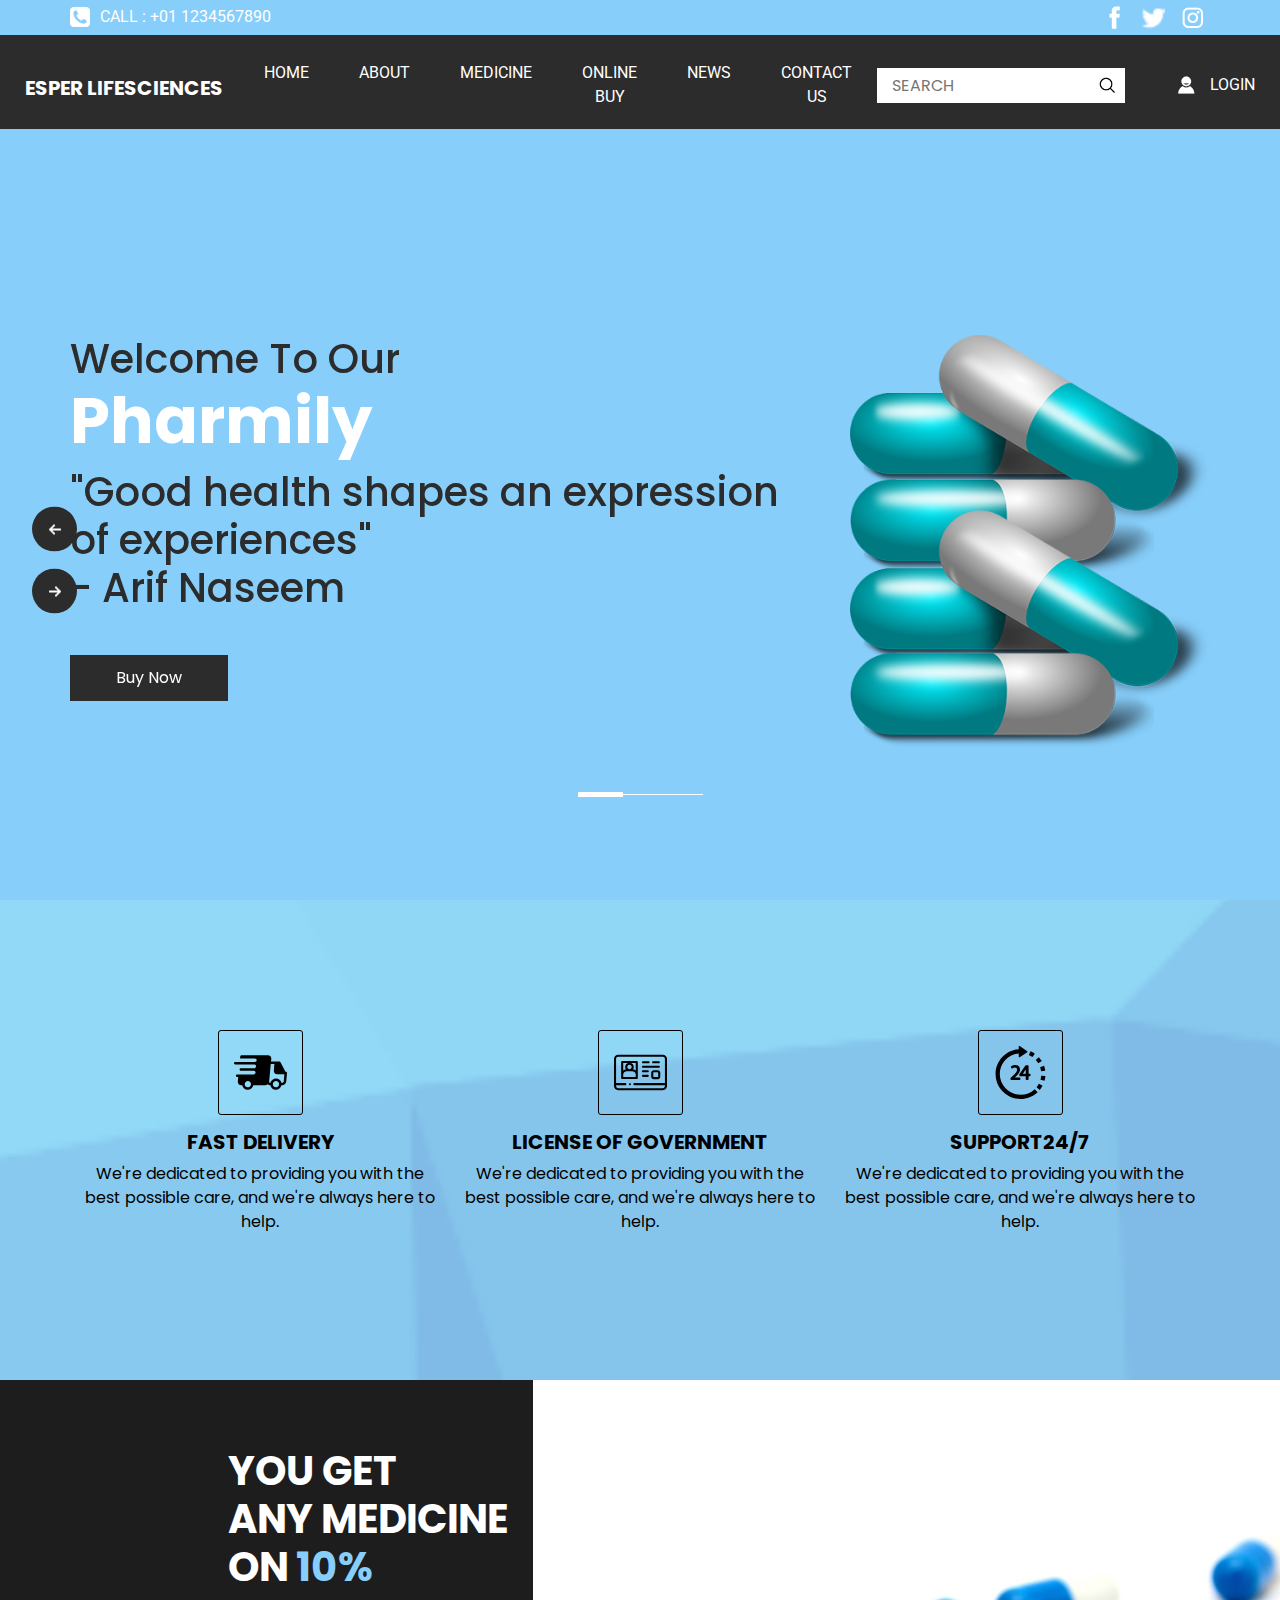
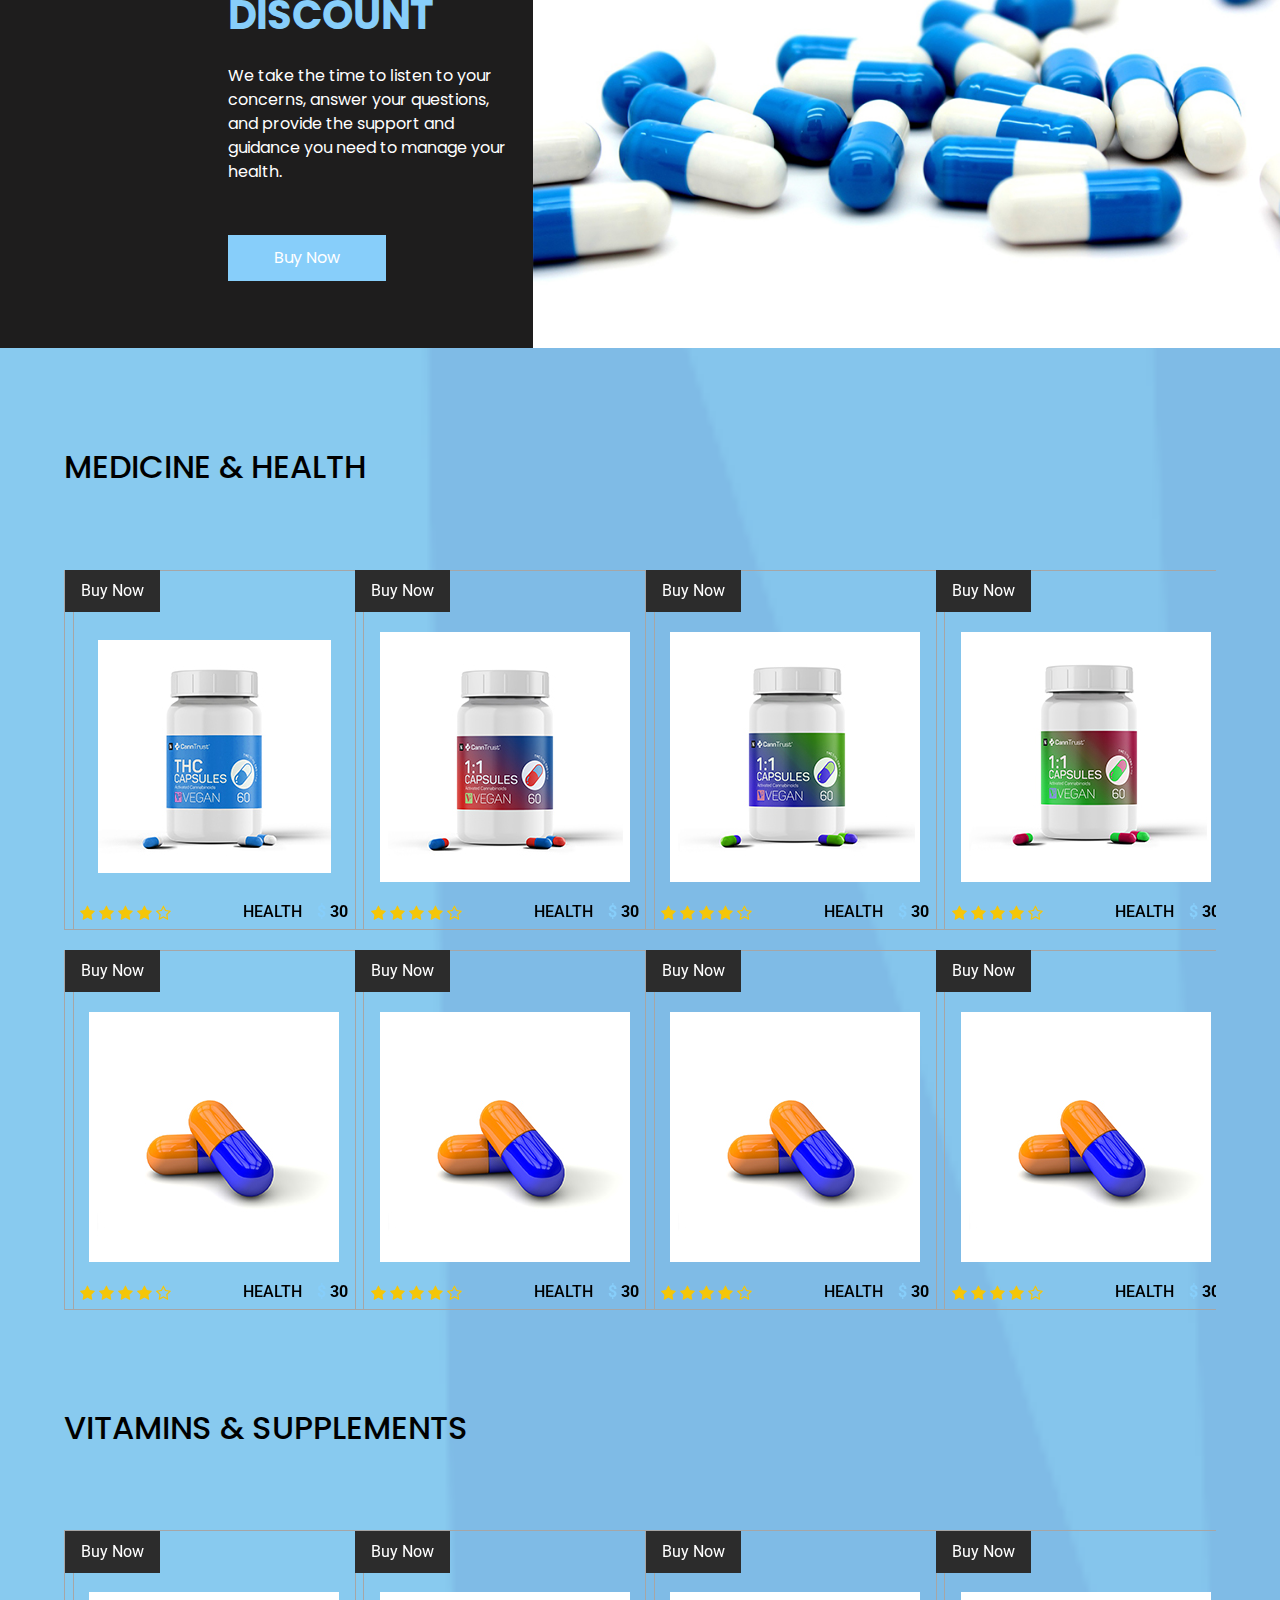
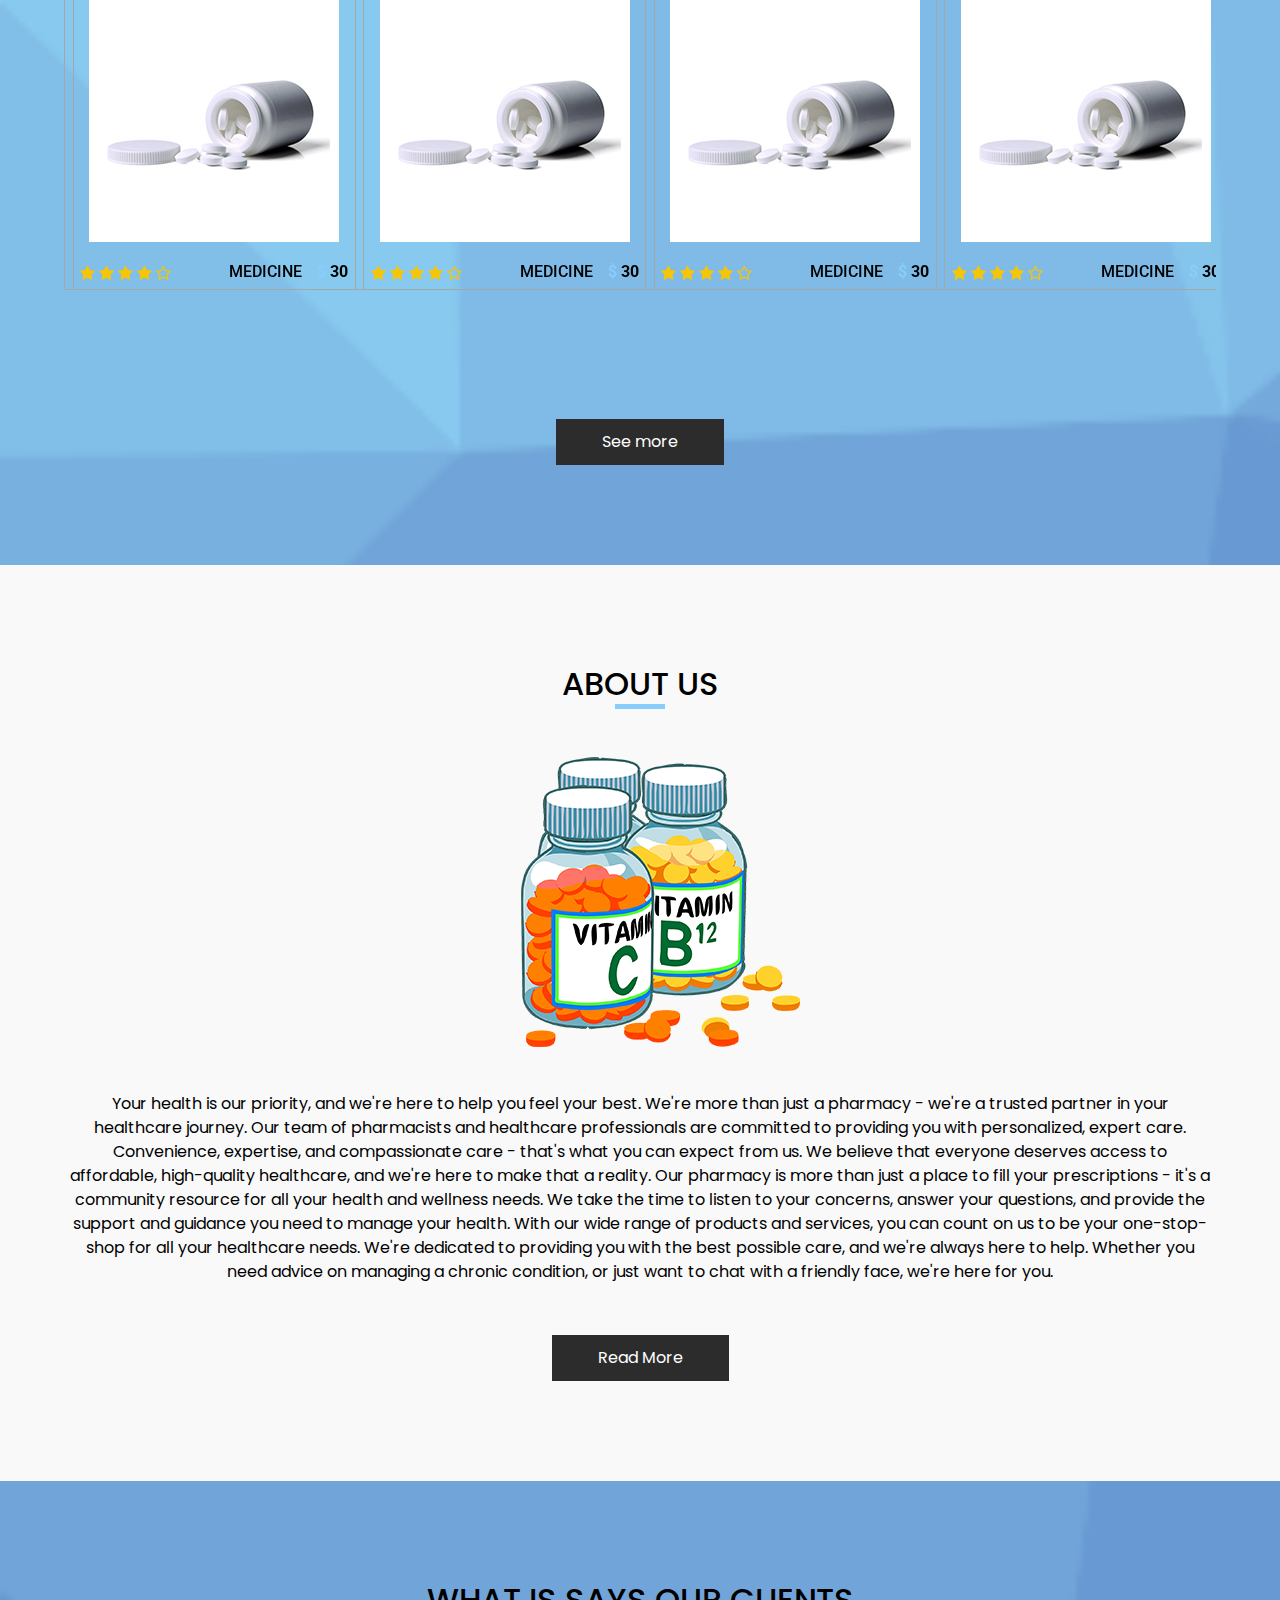
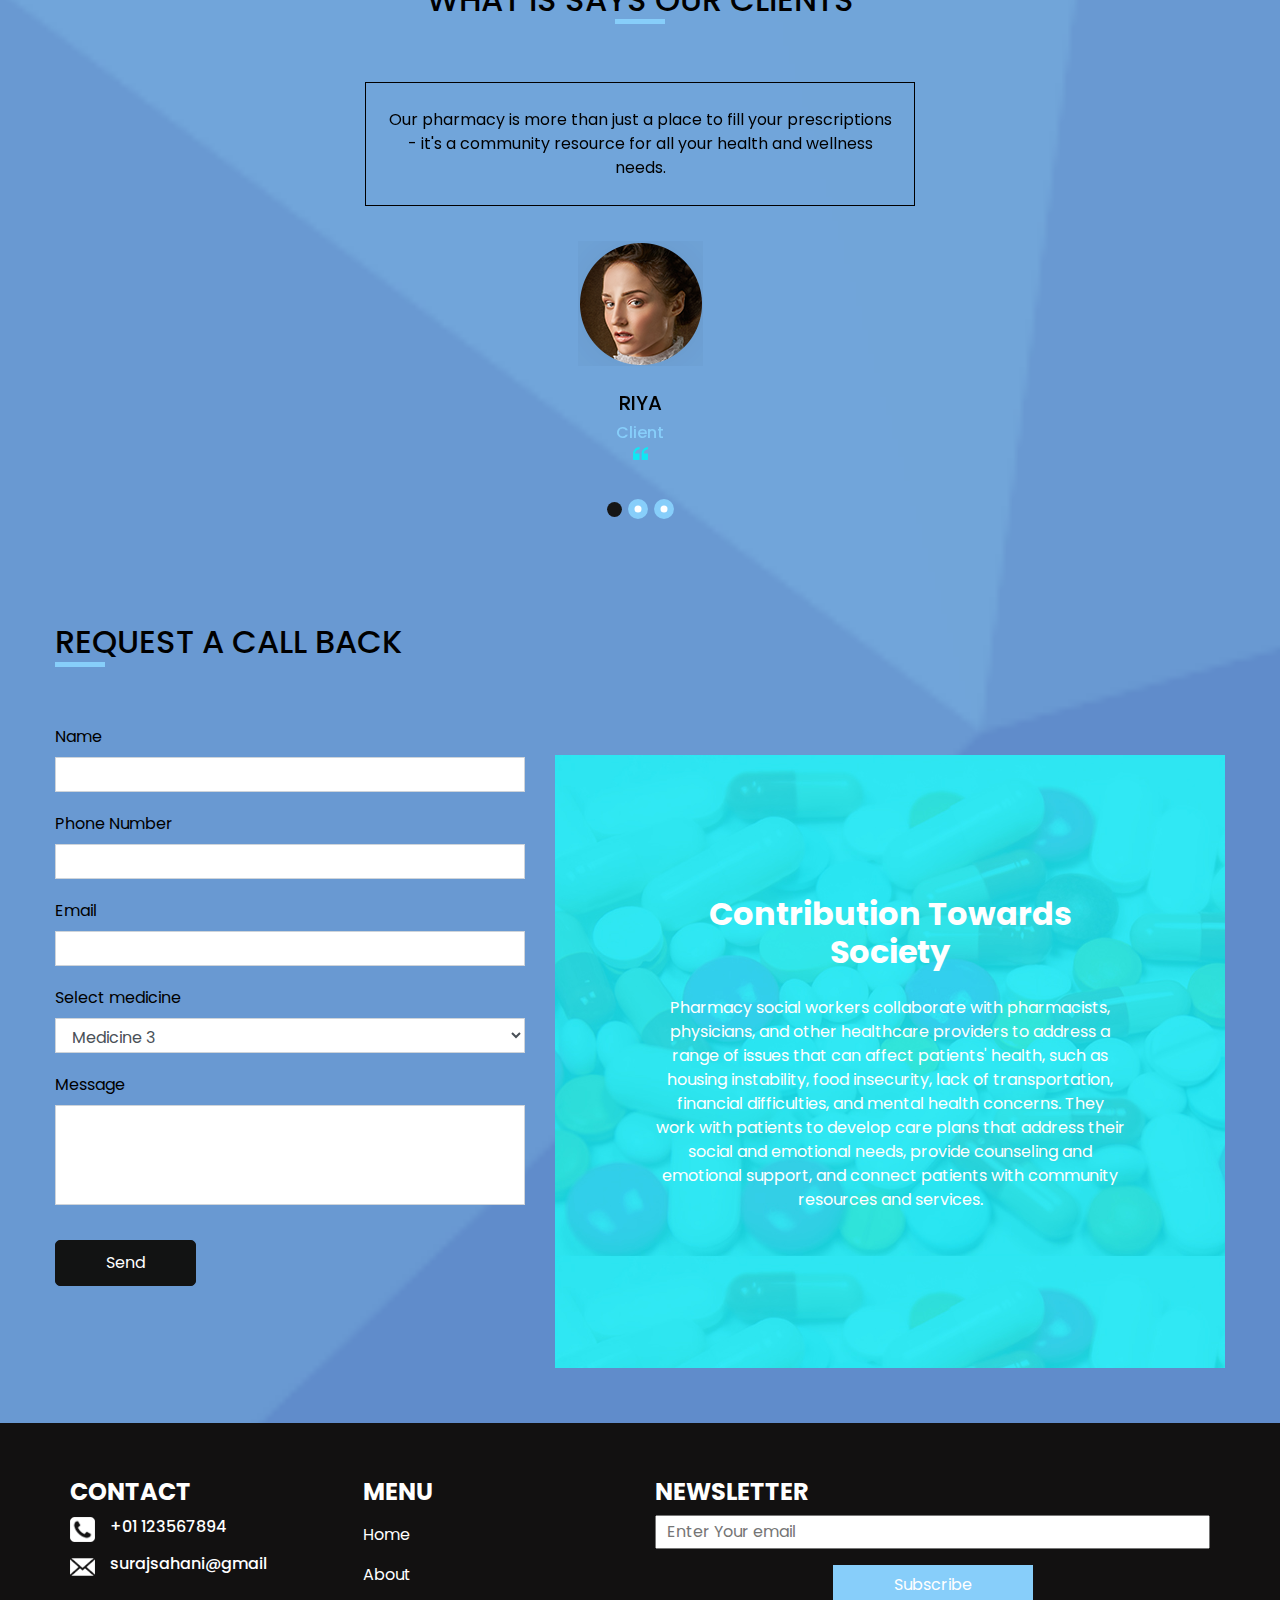
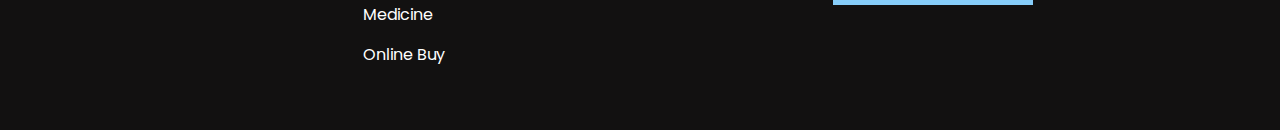
<file: pharmacy/index.html>
<!DOCTYPE html>
<html>

  <head>
    <meta charset="utf-8" />
    <meta http-equiv="X-UA-Compatible" content="IE=edge" />
    <meta name="viewport" content="width=device-width, initial-scale=1, shrink-to-fit=no" />
    <meta name="keywords" content="" />
    <meta name="description" content="" />
    <meta name="author" content="" />

    <title>Esper Lifesciences</title>

    <!-- slider stylesheet -->
    <link rel="stylesheet" type="text/css"
      href="https://cdnjs.cloudflare.com/ajax/libs/OwlCarousel2/2.1.3/assets/owl.carousel.min.css" />

    <!-- font awesome style -->
    <link rel="stylesheet" href="https://cdnjs.cloudflare.com/ajax/libs/font-awesome/4.7.0/css/font-awesome.min.css">


    <!-- bootstrap core css -->
    <link rel="stylesheet" type="text/css" href="css/bootstrap.css" />

    <!-- fonts style -->
    <link href="https://fonts.googleapis.com/css?family=Poppins:400,600,700|Roboto:400,700&display=swap"
      rel="stylesheet">

    <!-- Custom styles for this template -->
    <link href="css/style.css" rel="stylesheet" />
    <!-- responsive style -->
    <link href="css/responsive.css" rel="stylesheet" />
  </head>

  <body>
    <div class="hero_area">
      <!-- header section strats -->
      <header class="header_section">
        <div class="container">
          <div class="top_contact-container">
            <div class="tel_container">
              <a href="">
                <img src="images/telephone-symbol-button.png" alt=""> Call : +01 1234567890
              </a>
            </div>
            <div class="social-container">
              <a href="">
                <img src="images/fb.png" alt="" class="s-1">
              </a>
              <a href="">
                <img src="images/twitter.png" alt="" class="s-2">
              </a>
              <a href="">
                <img src="images/instagram.png" alt="" class="s-3">
              </a>
            </div>
          </div>
        </div>
        <div class="container-fluid">
          <nav class="navbar navbar-expand-lg custom_nav-container pt-3">
            <a class="navbar-brand" href="index.html">
              <span>
                Esper Lifesciences
              </span>
            </a>
            <button class="navbar-toggler" type="button" data-toggle="collapse" data-target="#navbarSupportedContent"
              aria-controls="navbarSupportedContent" aria-expanded="false" aria-label="Toggle navigation">
              <span class="navbar-toggler-icon"></span>
            </button>

            <div class="collapse navbar-collapse" id="navbarSupportedContent">
              <div class="d-flex  flex-column flex-lg-row align-items-center w-100 justify-content-between">
                <ul class="navbar-nav  ">
                  <li class="nav-item active">
                    <a class="nav-link" href="index.html">Home <span class="sr-only">(current)</span></a>
                  </li>
                  <li class="nav-item">
                    <a class="nav-link" href="about.html"> About </a>
                  </li>
                  <li class="nav-item">
                    <a class="nav-link" href="medicine.html"> Medicine </a>
                  </li>
                  <li class="nav-item">
                    <a class="nav-link" href="buy.html"> Online Buy </a>
                  </li>
                  <li class="nav-item">
                    <a class="nav-link" href="news.html"> News </a>
                  </li>
                  <li class="nav-item">
                    <a class="nav-link" href="contact.html">Contact us</a>
                  </li>
                </ul>
                <form class="form-inline ">
                  <input type="search" placeholder="Search">
                  <button class="btn  my-2 my-sm-0 nav_search-btn" type="submit"></button>
                </form>
                <div class="login_btn-contanier ml-0 ml-lg-5">
                  <a href="">
                    <img src="images/user.png" alt="">
                    <span>
                      Login
                    </span>
                  </a>
                </div>
              </div>
            </div>

          </nav>
        </div>
      </header>
      <!-- end header section -->
      <!-- slider section -->
      <section class=" slider_section position-relative">
        <div id="carouselExampleIndicators" class="carousel slide" data-ride="carousel">
          <ol class="carousel-indicators">
            <li data-target="#carouselExampleIndicators" data-slide-to="0" class="active"></li>
            <li data-target="#carouselExampleIndicators" data-slide-to="1"></li>
            <li data-target="#carouselExampleIndicators" data-slide-to="2"></li>
          </ol>
          <div class="carousel-inner">
            <div class="carousel-item active">
              <div class="container">
                <div class="row">
                  <div class="col-md-8">
                    <div class="detail-box">
                      <h1>
                        Welcome To Our <br>
                        <span>
                          Pharmily
                        </span>

                      </h1>
                      <h1>
                        "Good health shapes an expression of experiences"<br>
                        - Arif Naseem
                      </h1>
                      <div>
                        <a href="">
                          Buy Now
                        </a>
                      </div>
                    </div>
                  </div>
                  <div class="col-md-4">
                    <div class="img-box">
                      <img src="images/medicine.png" alt="">
                    </div>
                  </div>
                </div>
              </div>
            </div>
            <div class="carousel-item">
              <div class="container">
                <div class="row">
                  <div class="col-md-8">
                    <div class="detail-box">
                      <h1>
                        Welcome To Our <br>
                        <span>
                          Pharmily
                        </span>

                      </h1>
                      <h1>
                        "Good health shapes an expression of experiences"<br>
                        - Arif Naseem
                      </h1>
                      <div>
                        <a href="">
                          Buy Now
                        </a>
                      </div>
                    </div>
                  </div>
                  <div class="col-md-4">
                    <div class="img-box">
                      <img src="images/medicine.png" alt="">
                    </div>
                  </div>
                </div>
              </div>
            </div>
            <div class="carousel-item">
              <div class="container">
                <div class="row">
                  <div class="col-md-8">
                    <div class="detail-box">
                      <h1>
                        Welcome To Our <br>
                        <span>
                          Pharmily
                        </span>

                      </h1>
                      <h1>
                        "Good health shapes an expression of experiences"<br>
                        - Arif Naseem
                      </h1>
                      <div>
                        <a href="">
                          Buy Now
                        </a>
                      </div>
                    </div>
                  </div>
                  <div class="col-md-4">
                    <div class="img-box">
                      <img src="images/medicine.png" alt="">
                    </div>
                  </div>
                </div>
              </div>
            </div>
          </div>

          <a class="carousel-control-prev" href="#carouselExampleIndicators" role="button" data-slide="prev">
            <span class="sr-only">Previous</span>
          </a>
          <a class="carousel-control-next" href="#carouselExampleIndicators" role="button" data-slide="next">
            <span class="sr-only">Next</span>
          </a>
        </div>


      </section>
      <!-- end slider section -->
    </div>

    <section class="feature_section  layout_padding">
      <div class="container">
        <div class="feature_container">
          <div class="box">
            <div class="img-box">
              <svg version="1.1" id="Capa_1" xmlns="http://www.w3.org/2000/svg"
                xmlns:xlink="http://www.w3.org/1999/xlink" x="0px" y="0px" viewBox="0 0 422.518 422.518"
                style="enable-background:new 0 0 422.518 422.518;" xml:space="preserve">
                <path d="M422.512,215.424c0-0.079-0.004-0.158-0.005-0.237c-0.116-5.295-4.368-9.514-9.727-9.514h-2.554l-39.443-76.258
             c-1.664-3.22-4.983-5.225-8.647-5.226l-67.34-0.014l2.569-20.364c0.733-8.138-1.783-15.822-7.086-21.638
             c-5.293-5.804-12.683-9.001-20.81-9.001h-209c-5.255,0-9.719,4.066-10.22,9.308l-2.095,16.778h119.078
             c7.732,0,13.836,6.268,13.634,14c-0.203,7.732-6.635,14-14.367,14H126.78c0.007,0.02,0.014,0.04,0.021,0.059H10.163
             c-5.468,0-10.017,4.432-10.16,9.9c-0.143,5.468,4.173,9.9,9.641,9.9H164.06c7.168,1.104,12.523,7.303,12.326,14.808
             c-0.216,8.242-7.039,14.925-15.267,14.994H54.661c-5.523,0-10.117,4.477-10.262,10c-0.145,5.523,4.215,10,9.738,10h105.204
             c7.273,1.013,12.735,7.262,12.537,14.84c-0.217,8.284-7.109,15-15.393,15H35.792v0.011H25.651c-5.523,0-10.117,4.477-10.262,10
             c-0.145,5.523,4.214,10,9.738,10h8.752l-3.423,35.818c-0.734,8.137,1.782,15.821,7.086,21.637c5.292,5.805,12.683,9.001,20.81,9.001
             h7.55C69.5,333.8,87.3,349.345,109.073,349.345c21.773,0,40.387-15.545,45.06-36.118h94.219c7.618,0,14.83-2.913,20.486-7.682
             c5.172,4.964,12.028,7.682,19.514,7.682h1.55c3.597,20.573,21.397,36.118,43.171,36.118c21.773,0,40.387-15.545,45.06-36.118h6.219
             c16.201,0,30.569-13.171,32.029-29.36l6.094-67.506c0.008-0.091,0.004-0.181,0.01-0.273c0.01-0.139,0.029-0.275,0.033-0.415
             C422.52,215.589,422.512,215.508,422.512,215.424z M109.597,329.345c-13.785,0-24.707-11.214-24.346-24.999
             c0.361-13.786,11.87-25.001,25.655-25.001c13.785,0,24.706,11.215,24.345,25.001C134.89,318.131,123.382,329.345,109.597,329.345z
              M333.597,329.345c-13.785,0-24.706-11.214-24.346-24.999c0.361-13.786,11.87-25.001,25.655-25.001
             c13.785,0,24.707,11.215,24.345,25.001C358.89,318.131,347.382,329.345,333.597,329.345z M396.457,282.588
             c-0.52,5.767-5.823,10.639-11.58,10.639h-6.727c-4.454-19.453-21.744-33.882-42.721-33.882c-20.977,0-39.022,14.429-44.494,33.882
             h-2.059c-2.542,0-4.81-0.953-6.389-2.685c-1.589-1.742-2.337-4.113-2.106-6.676l12.609-139.691l28.959,0.006l-4.59,50.852
             c-0.735,8.137,1.78,15.821,7.083,21.637c5.292,5.806,12.685,9.004,20.813,9.004h56.338L396.457,282.588z" />
                <g>
                </g>
                <g>
                </g>
                <g>
                </g>
                <g>
                </g>
                <g>
                </g>
                <g>
                </g>
                <g>
                </g>
                <g>
                </g>
                <g>
                </g>
                <g>
                </g>
                <g>
                </g>
                <g>
                </g>
                <g>
                </g>
                <g>
                </g>
                <g>
                </g>
              </svg>
            </div>
            <div class="detail-box">
              <h5>
                Fast Delivery
              </h5>
              <p>
                We're dedicated to providing you with the best possible care, and we're always here to help.
              </p>
            </div>
          </div>
          <div class="box">
            <div class="img-box">
              <svg id="Capa_1" enable-background="new 0 0 512 512" height="512" viewBox="0 0 512 512" width="512"
                xmlns="http://www.w3.org/2000/svg">
                <path
                  d="m471.728 84.718h-431.456c-22.206 0-40.272 18.066-40.272 40.272v243.623 18.395.005c0 22.205 18.064 40.27 40.27 40.27h431.46c22.205 0 40.27-18.065 40.27-40.27v-.005-18.395-243.623c0-22.206-18.066-40.272-40.272-40.272zm-431.456 20h431.455c11.179 0 20.272 9.094 20.272 20.272v233.623h-294.622c-5.522 0-10 4.477-10 10s4.478 10 10 10h294.623v8.395c0 11.178-9.094 20.272-20.272 20.272h-431.456c-11.178 0-20.272-9.094-20.272-20.273v-8.395h89.418c5.522 0 10-4.477 10-10s-4.478-10-10-10h-89.418v-233.622c0-11.178 9.094-20.272 20.272-20.272z" />
                <path
                  d="m280.063 167.544h53.989c5.522 0 10-4.477 10-10s-4.478-10-10-10h-53.989c-5.522 0-10 4.477-10 10s4.477 10 10 10z" />
                <path
                  d="m377.55 167.544h55.505c5.522 0 10-4.477 10-10s-4.478-10-10-10h-55.505c-5.522 0-10 4.477-10 10s4.477 10 10 10z" />
                <path
                  d="m280.063 210.314h152.992c5.522 0 10-4.477 10-10s-4.478-10-10-10h-152.992c-5.522 0-10 4.477-10 10s4.477 10 10 10z" />
                <path
                  d="m280.063 254.169h45.989c5.522 0 10-4.477 10-10s-4.478-10-10-10h-45.989c-5.522 0-10 4.477-10 10s4.477 10 10 10z" />
                <path
                  d="m422.75 234.169h-38.993c-13.348 0-24.207 10.859-24.207 24.207v37.636c0 13.348 10.859 24.208 24.207 24.208h38.993c13.348 0 24.207-10.859 24.207-24.208v-37.636c0-13.348-10.859-24.207-24.207-24.207zm4.207 61.843c0 2.32-1.888 4.208-4.207 4.208h-38.993c-2.319 0-4.207-1.888-4.207-4.208v-37.636c0-2.32 1.888-4.207 4.207-4.207h38.993c2.319 0 4.207 1.887 4.207 4.207z" />
                <path
                  d="m280.063 298.297h45.989c5.522 0 10-4.477 10-10s-4.478-10-10-10h-45.989c-5.522 0-10 4.477-10 10s4.477 10 10 10z" />
                <path
                  d="m79.072 319.081h140.993c5.522 0 10-4.477 10-10v-39.955-114.582c0-5.523-4.478-10-10-10h-140.993c-5.522 0-10 4.477-10 10v114.583 39.955c0 5.522 4.478 9.999 10 9.999zm130.993-20h-120.993v-28.724c.03-.113.06-.227.091-.339 4.169-15.41 18.521-26.172 34.902-26.172h51.008c16.38 0 30.732 10.763 34.902 26.169.03.113.061.226.09.339zm-81.794-96.534c0-11.744 9.554-21.298 21.298-21.298s21.298 9.554 21.298 21.298-9.554 21.298-21.298 21.298-21.298-9.554-21.298-21.298zm81.794 33.371c-7.335-5.755-16.118-9.714-25.618-11.298 4.058-6.39 6.42-13.958 6.42-22.073 0-17.041-10.376-31.702-25.14-38.003h44.339v71.374zm-76.653-71.374c-14.765 6.301-25.14 20.963-25.14 38.003 0 8.114 2.362 15.683 6.42 22.073-9.501 1.583-18.285 5.543-25.619 11.298v-71.374z" />
                <path
                  d="m159.66 360.3c-7.549-5.03-17.605 2.261-15.18 10.977 1.142 4.104 4.876 7.118 9.141 7.321 4.271.204 8.264-2.408 9.808-6.389 1.66-4.282.096-9.38-3.769-11.909z" />
              </svg>
            </div>
            <div class="detail-box">
              <h5>
                license of government
              </h5>
              <p>
                We're dedicated to providing you with the best possible care, and we're always here to help.
              </p>
            </div>
          </div>
          <div class="box">
            <div class="img-box">
              <svg version="1.1" id="Capa_1" xmlns="http://www.w3.org/2000/svg"
                xmlns:xlink="http://www.w3.org/1999/xlink" x="0px" y="0px" viewBox="0 0 315.377 315.377"
                style="enable-background:new 0 0 315.377 315.377;" xml:space="preserve">
                <g>
                  <g>
                    <path
                      d="M107.712,181.769l-7.938,7.705c-1.121,1.089-1.753,2.584-1.753,4.146v3.288c0,3.191,2.588,5.779,5.78,5.779h47.4
                 c3.196,0,5.782-2.588,5.782-5.779v-4.256c0-3.191-2.586-5.78-5.782-5.78h-26.19l0.722-0.664
                 c17.117-16.491,29.232-29.471,29.232-46.372c0-13.513-8.782-27.148-28.409-27.148c-8.568,0-16.959,2.75-23.629,7.74
                 c-2.166,1.625-2.918,4.537-1.803,7.007l1.458,3.224c0.708,1.568,2.074,2.739,3.735,3.195c1.651,0.456,3.433,0.148,4.842-0.836
                 c4.289-2.995,8.704-4.515,13.127-4.515c8.608,0,12.971,4.28,12.971,12.662C137.142,152.524,127.72,162.721,107.712,181.769z" />
                  </g>
                  <g>
                    <path d="M194.107,114.096c-0.154-0.014-0.31-0.02-0.464-0.02h-1.765c-1.89,0-3.658,0.923-4.738,2.469l-35.4,50.66
                 c-0.678,0.971-1.041,2.127-1.041,3.311v4.061c0,3.192,2.586,5.78,5.778,5.78h32.322v16.551c0,3.191,2.586,5.779,5.778,5.779h5.519
                 c3.19,0,5.781-2.588,5.781-5.779v-16.551h5.698c3.192,0,5.781-2.588,5.781-5.78v-3.753c0-3.19-2.589-5.779-5.781-5.779h-5.698
                 v-45.189c0-3.19-2.591-5.779-5.781-5.779h-5.519C194.419,114.077,194.261,114.083,194.107,114.096z M188.799,165.045h-17.453
                 c4.434-6.438,12.015-17.487,17.453-25.653V165.045z" />
                  </g>
                  <g>
                    <path
                      d="M157.906,290.377c-68.023,0-123.365-55.342-123.365-123.365c0-64.412,49.625-117.443,112.647-122.895v19.665
                 c0,1.397,0.771,2.681,2.003,3.337c0.558,0.298,1.169,0.444,1.778,0.444c0.737,0,1.474-0.216,2.108-0.643l44.652-30
                 c1.046-0.702,1.673-1.879,1.673-3.139c0-1.259-0.627-2.437-1.673-3.139l-44.652-30c-1.159-0.779-2.654-0.857-3.887-0.198
                 c-1.232,0.657-2.003,1.941-2.003,3.337v15.254C70.364,24.547,9.54,88.806,9.54,167.011c0,81.809,66.558,148.365,148.365,148.365
                 c37.876,0,73.934-14.271,101.532-40.183l-17.111-18.226C219.38,278.512,189.4,290.377,157.906,290.377z" />
                  </g>
                  <g>
                    <path d="M284.552,89.689c-5.111-8.359-11.088-16.252-17.759-23.456l-18.344,16.985c5.552,5.995,10.522,12.562,14.776,19.515
                 L284.552,89.689z" />
                  </g>
                  <g>
                    <path d="M280.146,150.258l24.773-3.363c-1.322-9.74-3.625-19.373-6.846-28.632l-23.612,8.211
                 C277.135,134.163,279.047,142.165,280.146,150.258z" />
                  </g>
                  <g>
                    <path d="M242.999,45.459c-8.045-5.643-16.678-10.496-25.66-14.427l-10.022,22.903c7.464,3.267,14.64,7.301,21.327,11.991
                 L242.999,45.459z" />
                  </g>
                  <g>
                    <path d="M253.208,245.353l19.303,15.887c6.244-7.587,11.75-15.817,16.363-24.462l-22.055-11.771
                 C262.983,232.195,258.404,239.041,253.208,245.353z" />
                  </g>
                  <g>
                    <path d="M280.908,176.552c-0.622,8.157-2.061,16.264-4.273,24.093l24.057,6.802c2.666-9.426,4.396-19.18,5.146-28.99
                 L280.908,176.552z" />
                  </g>
                </g>
                <g>
                </g>
                <g>
                </g>
                <g>
                </g>
                <g>
                </g>
                <g>
                </g>
                <g>
                </g>
                <g>
                </g>
                <g>
                </g>
                <g>
                </g>
                <g>
                </g>
                <g>
                </g>
                <g>
                </g>
                <g>
                </g>
                <g>
                </g>
                <g>
                </g>
              </svg>

            </div>
            <div class="detail-box">
              <h5>
                support24/7
              </h5>
              <p>
                We're dedicated to providing you with the best possible care, and we're always here to help.
              </p>
            </div>
          </div>
        </div>
      </div>
    </section>

    <!-- end feature section -->

    <!-- discount section -->

    <section class="discount_section">
      <div class="container-fluid">
        <div class="row">
          <div class="col-lg-3 col-md-5 offset-md-2">
            <div class="detail-box">
              <h2>
                You get <br>
                any medicine <br>
                on
                <span>
                  10% discount
                </span>

              </h2>
              <p>
                We take the time to listen to your concerns, answer your questions, and provide the support and guidance
                you need to manage your health.
              </p>
              <div>
                <a href="">
                  Buy Now
                </a>
              </div>
            </div>
          </div>
          <div class="col-lg-7 col-md-5">
            <div class="img-box">
              <img src="images/medicines.jpg" alt="">
            </div>
          </div>
        </div>
      </div>
    </section>


    <!-- end discount section -->

    <!-- health section -->

    <section class="health_section layout_padding">
      <div class="health_carousel-container">
        <h2 class="text-uppercase">
          Medicine & Health

        </h2>
        <div class="carousel-wrap layout_padding2">
          <div class="owl-carousel">
            <div class="item">
              <div class="box">
                <div class="btn_container">
                  <a href="">
                    Buy Now
                  </a>
                </div>
                <div class="img-box">
                  <img src="images/p-1.jpg" alt="">
                </div>
                <div class="detail-box">
                  <div class="star_container">
                    <i class="fa fa-star" aria-hidden="true"></i>
                    <i class="fa fa-star" aria-hidden="true"></i>
                    <i class="fa fa-star" aria-hidden="true"></i>
                    <i class="fa fa-star" aria-hidden="true"></i>
                    <i class="fa fa-star-o" aria-hidden="true"></i>

                  </div>
                  <div class="text">
                    <h6>
                      Health
                    </h6>
                    <h6 class="price">
                      <span>
                        $
                      </span>
                      30
                    </h6>
                  </div>
                </div>
              </div>
              <div class="box">
                <div class="btn_container">
                  <a href="">
                    Buy Now
                  </a>
                </div>
                <div class="img-box">
                  <img src="images/p-5.jpg" alt="">
                </div>
                <div class="detail-box">
                  <div class="star_container">
                    <i class="fa fa-star" aria-hidden="true"></i>
                    <i class="fa fa-star" aria-hidden="true"></i>
                    <i class="fa fa-star" aria-hidden="true"></i>
                    <i class="fa fa-star" aria-hidden="true"></i>
                    <i class="fa fa-star-o" aria-hidden="true"></i>

                  </div>
                  <div class="text">
                    <h6>
                      Health
                    </h6>
                    <h6 class="price">
                      <span>
                        $
                      </span>
                      30
                    </h6>
                  </div>
                </div>
              </div>
            </div>
            <div class="item">
              <div class="box">
                <div class="btn_container">
                  <a href="">
                    Buy Now
                  </a>
                </div>
                <div class="img-box">
                  <img src="images/p-2.jpg" alt="">
                </div>
                <div class="detail-box">
                  <div class="star_container">
                    <i class="fa fa-star" aria-hidden="true"></i>
                    <i class="fa fa-star" aria-hidden="true"></i>
                    <i class="fa fa-star" aria-hidden="true"></i>
                    <i class="fa fa-star" aria-hidden="true"></i>
                    <i class="fa fa-star-o" aria-hidden="true"></i>

                  </div>
                  <div class="text">
                    <h6>
                      Health
                    </h6>
                    <h6 class="price">
                      <span>
                        $
                      </span>
                      30
                    </h6>
                  </div>
                </div>
              </div>
              <div class="box">
                <div class="btn_container">
                  <a href="">
                    Buy Now
                  </a>
                </div>
                <div class="img-box">
                  <img src="images/p-5.jpg" alt="">
                </div>
                <div class="detail-box">
                  <div class="star_container">
                    <i class="fa fa-star" aria-hidden="true"></i>
                    <i class="fa fa-star" aria-hidden="true"></i>
                    <i class="fa fa-star" aria-hidden="true"></i>
                    <i class="fa fa-star" aria-hidden="true"></i>
                    <i class="fa fa-star-o" aria-hidden="true"></i>

                  </div>
                  <div class="text">
                    <h6>
                      Health
                    </h6>
                    <h6 class="price">
                      <span>
                        $
                      </span>
                      30
                    </h6>
                  </div>
                </div>
              </div>
            </div>
            <div class="item">
              <div class="box">
                <div class="btn_container">
                  <a href="">
                    Buy Now
                  </a>
                </div>
                <div class="img-box">
                  <img src="images/p-3.jpg" alt="">
                </div>
                <div class="detail-box">
                  <div class="star_container">
                    <i class="fa fa-star" aria-hidden="true"></i>
                    <i class="fa fa-star" aria-hidden="true"></i>
                    <i class="fa fa-star" aria-hidden="true"></i>
                    <i class="fa fa-star" aria-hidden="true"></i>
                    <i class="fa fa-star-o" aria-hidden="true"></i>

                  </div>
                  <div class="text">
                    <h6>
                      Health
                    </h6>
                    <h6 class="price">
                      <span>
                        $
                      </span>
                      30
                    </h6>
                  </div>
                </div>
              </div>
              <div class="box">
                <div class="btn_container">
                  <a href="">
                    Buy Now
                  </a>
                </div>
                <div class="img-box">
                  <img src="images/p-5.jpg" alt="">
                </div>
                <div class="detail-box">
                  <div class="star_container">
                    <i class="fa fa-star" aria-hidden="true"></i>
                    <i class="fa fa-star" aria-hidden="true"></i>
                    <i class="fa fa-star" aria-hidden="true"></i>
                    <i class="fa fa-star" aria-hidden="true"></i>
                    <i class="fa fa-star-o" aria-hidden="true"></i>

                  </div>
                  <div class="text">
                    <h6>
                      Health
                    </h6>
                    <h6 class="price">
                      <span>
                        $
                      </span>
                      30
                    </h6>
                  </div>
                </div>
              </div>
            </div>
            <div class="item">
              <div class="box">
                <div class="btn_container">
                  <a href="">
                    Buy Now
                  </a>
                </div>
                <div class="img-box">
                  <img src="images/p-4.jpg" alt="">
                </div>
                <div class="detail-box">
                  <div class="star_container">
                    <i class="fa fa-star" aria-hidden="true"></i>
                    <i class="fa fa-star" aria-hidden="true"></i>
                    <i class="fa fa-star" aria-hidden="true"></i>
                    <i class="fa fa-star" aria-hidden="true"></i>
                    <i class="fa fa-star-o" aria-hidden="true"></i>

                  </div>
                  <div class="text">
                    <h6>
                      Health
                    </h6>
                    <h6 class="price">
                      <span>
                        $
                      </span>
                      30
                    </h6>
                  </div>
                </div>
              </div>
              <div class="box">
                <div class="btn_container">
                  <a href="">
                    Buy Now
                  </a>
                </div>
                <div class="img-box">
                  <img src="images/p-5.jpg" alt="">
                </div>
                <div class="detail-box">
                  <div class="star_container">
                    <i class="fa fa-star" aria-hidden="true"></i>
                    <i class="fa fa-star" aria-hidden="true"></i>
                    <i class="fa fa-star" aria-hidden="true"></i>
                    <i class="fa fa-star" aria-hidden="true"></i>
                    <i class="fa fa-star-o" aria-hidden="true"></i>

                  </div>
                  <div class="text">
                    <h6>
                      Health
                    </h6>
                    <h6 class="price">
                      <span>
                        $
                      </span>
                      30
                    </h6>
                  </div>
                </div>
              </div>
            </div>
          </div>
        </div>
      </div>
      <div class="health_carousel-container">
        <h2 class="text-uppercase">
          Vitamins & Supplements


        </h2>
        <div class="carousel-wrap layout_padding2">
          <div class="owl-carousel owl-2">
            <div class="item">
              <div class="box">
                <div class="btn_container">
                  <a href="">
                    Buy Now
                  </a>
                </div>
                <div class="img-box">
                  <img src="images/p-6.jpg" alt="">
                </div>
                <div class="detail-box">
                  <div class="star_container">
                    <i class="fa fa-star" aria-hidden="true"></i>
                    <i class="fa fa-star" aria-hidden="true"></i>
                    <i class="fa fa-star" aria-hidden="true"></i>
                    <i class="fa fa-star" aria-hidden="true"></i>
                    <i class="fa fa-star-o" aria-hidden="true"></i>

                  </div>
                  <div class="text">
                    <h6>
                      Medicine
                    </h6>
                    <h6 class="price">
                      <span>
                        $
                      </span>
                      30
                    </h6>
                  </div>
                </div>
              </div>
            </div>
            <div class="item">
              <div class="box">
                <div class="btn_container">
                  <a href="">
                    Buy Now
                  </a>
                </div>
                <div class="img-box">
                  <img src="images/p-6.jpg" alt="">
                </div>
                <div class="detail-box">
                  <div class="star_container">
                    <i class="fa fa-star" aria-hidden="true"></i>
                    <i class="fa fa-star" aria-hidden="true"></i>
                    <i class="fa fa-star" aria-hidden="true"></i>
                    <i class="fa fa-star" aria-hidden="true"></i>
                    <i class="fa fa-star-o" aria-hidden="true"></i>

                  </div>
                  <div class="text">
                    <h6>
                      Medicine
                    </h6>
                    <h6 class="price">
                      <span>
                        $
                      </span>
                      30
                    </h6>
                  </div>
                </div>
              </div>
            </div>
            <div class="item">
              <div class="box">
                <div class="btn_container">
                  <a href="">
                    Buy Now
                  </a>
                </div>
                <div class="img-box">
                  <img src="images/p-6.jpg" alt="">
                </div>
                <div class="detail-box">
                  <div class="star_container">
                    <i class="fa fa-star" aria-hidden="true"></i>
                    <i class="fa fa-star" aria-hidden="true"></i>
                    <i class="fa fa-star" aria-hidden="true"></i>
                    <i class="fa fa-star" aria-hidden="true"></i>
                    <i class="fa fa-star-o" aria-hidden="true"></i>

                  </div>
                  <div class="text">
                    <h6>
                      Medicine
                    </h6>
                    <h6 class="price">
                      <span>
                        $
                      </span>
                      30
                    </h6>
                  </div>
                </div>
              </div>
            </div>
            <div class="item">
              <div class="box">
                <div class="btn_container">
                  <a href="">
                    Buy Now
                  </a>
                </div>
                <div class="img-box">
                  <img src="images/p-6.jpg" alt="">
                </div>
                <div class="detail-box">
                  <div class="star_container">
                    <i class="fa fa-star" aria-hidden="true"></i>
                    <i class="fa fa-star" aria-hidden="true"></i>
                    <i class="fa fa-star" aria-hidden="true"></i>
                    <i class="fa fa-star" aria-hidden="true"></i>
                    <i class="fa fa-star-o" aria-hidden="true"></i>

                  </div>
                  <div class="text">
                    <h6>
                      Medicine
                    </h6>
                    <h6 class="price">
                      <span>
                        $
                      </span>
                      30
                    </h6>
                  </div>
                </div>
              </div>
            </div>
          </div>
        </div>
      </div>
      <div class="d-flex justify-content-center">
        <a href="">
          See more
        </a>
      </div>
    </section>

    <!-- end health section -->

    <!-- about section -->
    <section class="about_section layout_padding">
      <div class="container">
        <div class="custom_heading-container ">
          <h2>
            About Us
          </h2>
        </div>

        <div class="img-box">
          <img src="images/about-medicine.png" alt="">
        </div>
        <div class="detail-box">
          <p>
            Your health is our priority, and we're here to help you feel your best.
            We're more than just a pharmacy - we're a trusted partner in your healthcare journey.
            Our team of pharmacists and healthcare professionals are committed to providing you with personalized,
            expert care.
            Convenience, expertise, and compassionate care - that's what you can expect from us.
            We believe that everyone deserves access to affordable, high-quality healthcare, and we're here to make
            that a reality.
            Our pharmacy is more than just a place to fill your prescriptions - it's a community resource for all your
            health and wellness needs.
            We take the time to listen to your concerns, answer your questions, and provide the support and guidance
            you need to manage your health.
            With our wide range of products and services, you can count on us to be your one-stop-shop for all your
            healthcare needs.
            We're dedicated to providing you with the best possible care, and we're always here to help.
            Whether you need advice on managing a chronic condition, or just want to chat with a friendly face, we're
            here for you.
          </p>
          <div class="d-flex justify-content-center">
            <a href="">
              Read More
            </a>
          </div>
        </div>
      </div>
    </section>

    <!-- end about section -->

    <!-- client section -->
    <section class="client_section layout_padding">
      <div class="container">
        <div class="custom_heading-container ">
          <h2>
            What is says our clients
          </h2>
        </div>
        <div id="carouselExample2Indicators" class="carousel slide" data-ride="carousel">
          <ol class="carousel-indicators">
            <li data-target="#carouselExample2Indicators" data-slide-to="0" class="active"></li>
            <li data-target="#carouselExample2Indicators" data-slide-to="1"></li>
            <li data-target="#carouselExample2Indicators" data-slide-to="2"></li>
          </ol>
          <div class="carousel-inner">
            <div class="carousel-item active">
              <div class="client_container layout_padding2">
                <div class="client_detail">
                  <p>
                    Our pharmacy is more than just a place to fill your prescriptions - it's a community resource for
                    all your health and wellness needs.
                  </p>
                </div>
                <div class="client_box ">
                  <div class="img-box">
                    <img src="images/client.png " alt="">
                  </div>
                  <div class="name">
                    <h5>
                      Riya
                    </h5>
                    <h6>
                      <span>
                        Client
                      </span>
                      <img src="images/quote.png" alt="">
                    </h6>
                  </div>
                </div>
              </div>
            </div>
            <div class="carousel-item">
              <div class="client_container layout_padding2">
                <div class="client_detail">
                  <p>
                    We believe that everyone deserves access to affordable, high-quality healthcare, and we're here to
                    make that a reality.
                  </p>
                </div>
                <div class="client_box ">
                  <div class="img-box">
                    <img src="images/client.png " alt="">
                  </div>
                  <div class="name">
                    <h5>
                      Riya
                    </h5>
                    <h6>
                      <span>
                        Client
                      </span>
                      <img src="images/quote.png" alt="">
                    </h6>
                  </div>
                </div>
              </div>
            </div>
            <div class="carousel-item">
              <div class="client_container layout_padding2">
                <div class="client_detail">
                  <p>
                    We believe that everyone deserves access to affordable, high-quality healthcare, and we're here to
                    make that a reality.
                  </p>
                </div>
                <div class="client_box ">
                  <div class="img-box">
                    <img src="images/client.png " alt="">
                  </div>
                  <div class="name">
                    <h5>
                      Riya
                    </h5>
                    <h6>
                      <span>
                        Client
                      </span>
                      <img src="images/quote.png" alt="">
                    </h6>
                  </div>
                </div>
              </div>
            </div>
          </div>
        </div>


      </div>
    </section>
    <!-- end client section -->

    <!-- contact section -->
    <section class="contact_section">
      <div class="container">
        <div class="row">
          <div class="custom_heading-container ">
            <h2>
              Request A call back
            </h2>
          </div>
        </div>
      </div>
      <div class="container layout_padding2">
        <div class="row">
          <div class="col-md-5">
            <div class="form_contaier">
              <form>
                <div class="form-group">
                  <label for="exampleInputName1">Name</label>
                  <input type="text" class="form-control" id="exampleInputName1">
                </div>
                <div class="form-group">
                  <label for="exampleInputNumber1">Phone Number</label>
                  <input type="text" class="form-control" id="exampleInputNumber1">
                </div>

                <div class="form-group">
                  <label for="exampleInputEmail1">Email </label>
                  <input type="email" class="form-control" id="exampleInputEmail1">
                </div>
                <div class="form-group ">
                  <label for="inputState">Select medicine</label>
                  <select id="inputState" class="form-control">
                    <option selected>Medicine 1</option>
                    <option selected>Medicine 2</option>
                    <option selected>Medicine 3</option>
                  </select>
                </div>
                <div class="form-group">
                  <label for="exampleInputMessage">Message</label>
                  <input type="text" class="form-control" id="exampleInputMessage">
                </div>
                <button type="submit" class="">Send</button>
              </form>
            </div>
          </div>
          <div class="col-md-7">
            <div class="detail-box">
              <h3>
                Contribution Towards Society
              </h3>
              <p>
                Pharmacy social workers collaborate with pharmacists, physicians, and other healthcare providers to
                address a range of issues that can affect patients' health, such as housing instability, food
                insecurity, lack of transportation, financial difficulties, and mental health concerns. They work with
                patients to develop care plans that address their social and emotional needs, provide counseling and
                emotional support, and connect patients with community resources and services.
              </p>
            </div>
          </div>
        </div>
      </div>
    </section>

    <!-- end contact section -->

    <!-- info section -->
    <section class="info_section layout_padding2">
      <div class="container">
        <div class="row">
          <div class="col-md-3">
            <div class="info_contact">
              <h4>
                Contact
              </h4>
              <div class="box">
                <div class="img-box">
                  <img src="images/telephone-symbol-button.png" alt="">
                </div>
                <div class="detail-box">
                  <h6>
                    +01 123567894
                  </h6>
                </div>
              </div>
              <div class="box">
                <div class="img-box">
                  <img src="images/email.png" alt="">
                </div>
                <div class="detail-box">
                  <h6>
                    surajsahani@gmail
                  </h6>
                </div>
              </div>
            </div>
          </div>
          <div class="col-md-3">
            <div class="info_menu">
              <h4>
                Menu
              </h4>
              <ul class="navbar-nav  ">
                <li class="nav-item active">
                  <a class="nav-link" href="index.html">Home <span class="sr-only">(current)</span></a>
                </li>
                <li class="nav-item">
                  <a class="nav-link" href="about.html"> About </a>
                </li>
                <li class="nav-item">
                  <a class="nav-link" href="medicine.html"> Medicine </a>
                </li>
                <li class="nav-item">
                  <a class="nav-link" href="buy.html"> Online Buy </a>
                </li>
              </ul>
            </div>
          </div>
          <div class="col-md-6">
            <div class="info_news">
              <h4>
                newsletter
              </h4>
              <form action="">
                <input type="text" placeholder="Enter Your email">
                <div class="d-flex justify-content-center justify-content-end mt-3">
                  <button>
                    Subscribe
                  </button>
                </div>
              </form>
            </div>
          </div>
        </div>
      </div>
    </section>


    <!-- end info section -->

    <!-- footer section -->
    <section class="container-fluid footer_section">

    </section>
    <!-- footer section -->

    <script type="text/javascript" src="js/jquery-3.4.1.min.js"></script>
    <script type="text/javascript" src="js/bootstrap.js"></script>
    <script type="text/javascript" src="https://cdnjs.cloudflare.com/ajax/libs/OwlCarousel2/2.2.1/owl.carousel.min.js">
    </script>
    <script type="text/javascript">
      $(".owl-carousel").owlCarousel({
        loop: true,
        margin: 10,
        nav: true,
        navText: [],
        autoplay: true,
        responsive: {
          0: {
            items: 1
          },
          600: {
            items: 2
          },
          1000: {
            items: 4
          }
        }
      });
    </script>
    <script type="text/javascript">
      $(".owl-2").owlCarousel({
        loop: true,
        margin: 10,
        nav: true,
        navText: [],
        autoplay: true,

        responsive: {
          0: {
            items: 1
          },
          600: {
            items: 2
          },
          1000: {
            items: 4
          }
        }
      });
    </script>
  </body>

</html>
</file>
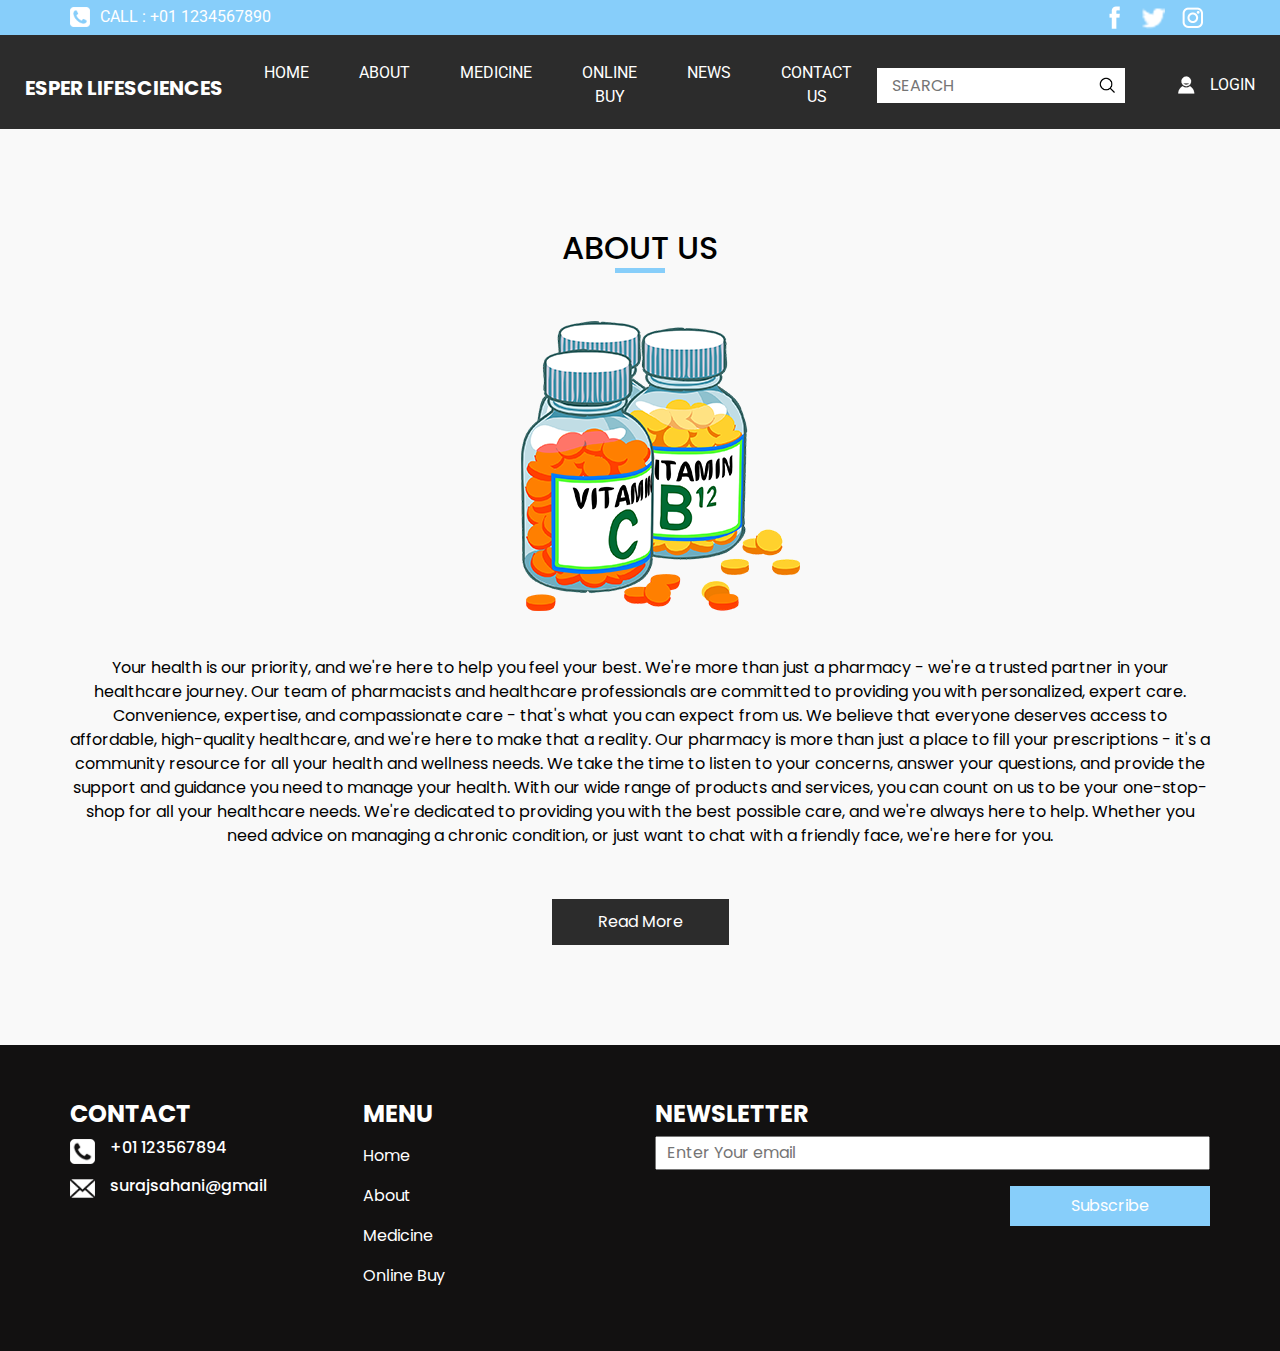
<file: pharmacy/about.html>
<!DOCTYPE html>
<html>

  <head>
    <meta charset="utf-8" />
    <meta http-equiv="X-UA-Compatible" content="IE=edge" />
    <meta name="viewport" content="width=device-width, initial-scale=1, shrink-to-fit=no" />
    <meta name="keywords" content="" />
    <meta name="description" content="" />
    <meta name="author" content="" />

    <title>Esper Lifesciences</title>

    <!-- slider stylesheet -->
    <link rel="stylesheet" type="text/css"
      href="https://cdnjs.cloudflare.com/ajax/libs/OwlCarousel2/2.1.3/assets/owl.carousel.min.css" />

    <!-- font awesome style -->
    <link rel="stylesheet" href="https://cdnjs.cloudflare.com/ajax/libs/font-awesome/4.7.0/css/font-awesome.min.css">


    <!-- bootstrap core css -->
    <link rel="stylesheet" type="text/css" href="css/bootstrap.css" />

    <!-- fonts style -->
    <link href="https://fonts.googleapis.com/css?family=Poppins:400,600,700|Roboto:400,700&display=swap"
      rel="stylesheet">

    <!-- Custom styles for this template -->
    <link href="css/style.css" rel="stylesheet" />
    <!-- responsive style -->
    <link href="css/responsive.css" rel="stylesheet" />
  </head>

  <body class="sub_page">
    <div class="hero_area">
      <!-- header section strats -->
      <header class="header_section">
        <div class="container">
          <div class="top_contact-container">
            <div class="tel_container">
              <a href="">
                <img src="images/telephone-symbol-button.png" alt=""> Call : +01 1234567890
              </a>
            </div>
            <div class="social-container">
              <a href="">
                <img src="images/fb.png" alt="" class="s-1">
              </a>
              <a href="">
                <img src="images/twitter.png" alt="" class="s-2">
              </a>
              <a href="">
                <img src="images/instagram.png" alt="" class="s-3">
              </a>
            </div>
          </div>
        </div>
        <div class="container-fluid">
          <nav class="navbar navbar-expand-lg custom_nav-container pt-3">
            <a class="navbar-brand" href="index.html">
              <span>
                Esper Lifesciences
              </span>
            </a>
            <button class="navbar-toggler" type="button" data-toggle="collapse" data-target="#navbarSupportedContent"
              aria-controls="navbarSupportedContent" aria-expanded="false" aria-label="Toggle navigation">
              <span class="navbar-toggler-icon"></span>
            </button>

            <div class="collapse navbar-collapse" id="navbarSupportedContent">
              <div class="d-flex  flex-column flex-lg-row align-items-center w-100 justify-content-between">
                <ul class="navbar-nav  ">
                  <li class="nav-item active">
                    <a class="nav-link" href="index.html">Home <span class="sr-only">(current)</span></a>
                  </li>
                  <li class="nav-item">
                    <a class="nav-link" href="about.html"> About </a>
                  </li>
                  <li class="nav-item">
                    <a class="nav-link" href="medicine.html"> Medicine </a>
                  </li>
                  <li class="nav-item">
                    <a class="nav-link" href="buy.html"> Online Buy </a>
                  </li>
                  <li class="nav-item">
                    <a class="nav-link" href="news.html"> News </a>
                  </li>
                  <li class="nav-item">
                    <a class="nav-link" href="contact.html">Contact us</a>
                  </li>
                </ul>
                <form class="form-inline ">
                  <input type="search" placeholder="Search">
                  <button class="btn  my-2 my-sm-0 nav_search-btn" type="submit"></button>
                </form>
                <div class="login_btn-contanier ml-0 ml-lg-5">
                  <a href="">
                    <img src="images/user.png" alt="">
                    <span>
                      Login
                    </span>
                  </a>
                </div>
              </div>
            </div>

          </nav>
        </div>
      </header>
      <!-- end header section -->
    </div>


    <!-- about section -->
    <section class="about_section layout_padding">
      <div class="container">
        <div class="custom_heading-container ">
          <h2>
            About Us
          </h2>
        </div>

        <div class="img-box">
          <img src="images/about-medicine.png" alt="">
        </div>
        <div class="detail-box">
          <p>
            Your health is our priority, and we're here to help you feel your best.
            We're more than just a pharmacy - we're a trusted partner in your healthcare journey.
            Our team of pharmacists and healthcare professionals are committed to providing you with personalized,
            expert care.
            Convenience, expertise, and compassionate care - that's what you can expect from us.
            We believe that everyone deserves access to affordable, high-quality healthcare, and we're here to make
            that a reality.
            Our pharmacy is more than just a place to fill your prescriptions - it's a community resource for all your
            health and wellness needs.
            We take the time to listen to your concerns, answer your questions, and provide the support and guidance
            you need to manage your health.
            With our wide range of products and services, you can count on us to be your one-stop-shop for all your
            healthcare needs.
            We're dedicated to providing you with the best possible care, and we're always here to help.
            Whether you need advice on managing a chronic condition, or just want to chat with a friendly face, we're
            here for you.
          </p>
          <div class="d-flex justify-content-center">
            <a href="">
              Read More
            </a>
          </div>
        </div>
      </div>
    </section>



    <!-- info section -->
    <section class="info_section layout_padding2">
      <div class="container">
        <div class="row">
          <div class="col-md-3">
            <div class="info_contact">
              <h4>
                Contact
              </h4>
              <div class="box">
                <div class="img-box">
                  <img src="images/telephone-symbol-button.png" alt="">
                </div>
                <div class="detail-box">
                  <h6>
                    +01 123567894
                  </h6>
                </div>
              </div>
              <div class="box">
                <div class="img-box">
                  <img src="images/email.png" alt="">
                </div>
                <div class="detail-box">
                  <h6>
                    surajsahani@gmail
                  </h6>
                </div>
              </div>
            </div>
          </div>
          <div class="col-md-3">
            <div class="info_menu">
              <h4>
                Menu
              </h4>
              <ul class="navbar-nav  ">
                <li class="nav-item active">
                  <a class="nav-link" href="index.html">Home <span class="sr-only">(current)</span></a>
                </li>
                <li class="nav-item">
                  <a class="nav-link" href="about.html"> About </a>
                </li>
                <li class="nav-item">
                  <a class="nav-link" href="medicine.html"> Medicine </a>
                </li>
                <li class="nav-item">
                  <a class="nav-link" href="buy.html"> Online Buy </a>
                </li>
              </ul>
            </div>
          </div>
          <div class="col-md-6">
            <div class="info_news">
              <h4>
                newsletter
              </h4>
              <form action="">
                <input type="text" placeholder="Enter Your email">
                <div class="d-flex justify-content-center justify-content-md-end mt-3">
                  <button>
                    Subscribe
                  </button>
                </div>
              </form>
            </div>
          </div>
        </div>
      </div>
    </section>


    <!-- end info section -->

    <!-- footer section -->
    <section class="container-fluid footer_section">

    </section>
    <!-- footer section -->

    <script type="text/javascript" src="js/jquery-3.4.1.min.js"></script>
    <script type="text/javascript" src="js/bootstrap.js"></script>
    <script type="text/javascript" src="https://cdnjs.cloudflare.com/ajax/libs/OwlCarousel2/2.2.1/owl.carousel.min.js">
    </script>
    <script type="text/javascript">
      $(".owl-carousel").owlCarousel({
        loop: true,
        margin: 10,
        nav: true,
        navText: [],
        autoplay: true,
        responsive: {
          0: {
            items: 1
          },
          600: {
            items: 2
          },
          1000: {
            items: 4
          }
        }
      });
    </script>
    <script type="text/javascript">
      $(".owl-2").owlCarousel({
        loop: true,
        margin: 10,
        nav: true,
        navText: [],
        autoplay: true,

        responsive: {
          0: {
            items: 1
          },
          600: {
            items: 2
          },
          1000: {
            items: 4
          }
        }
      });
    </script>
  </body>

</html>
</file>
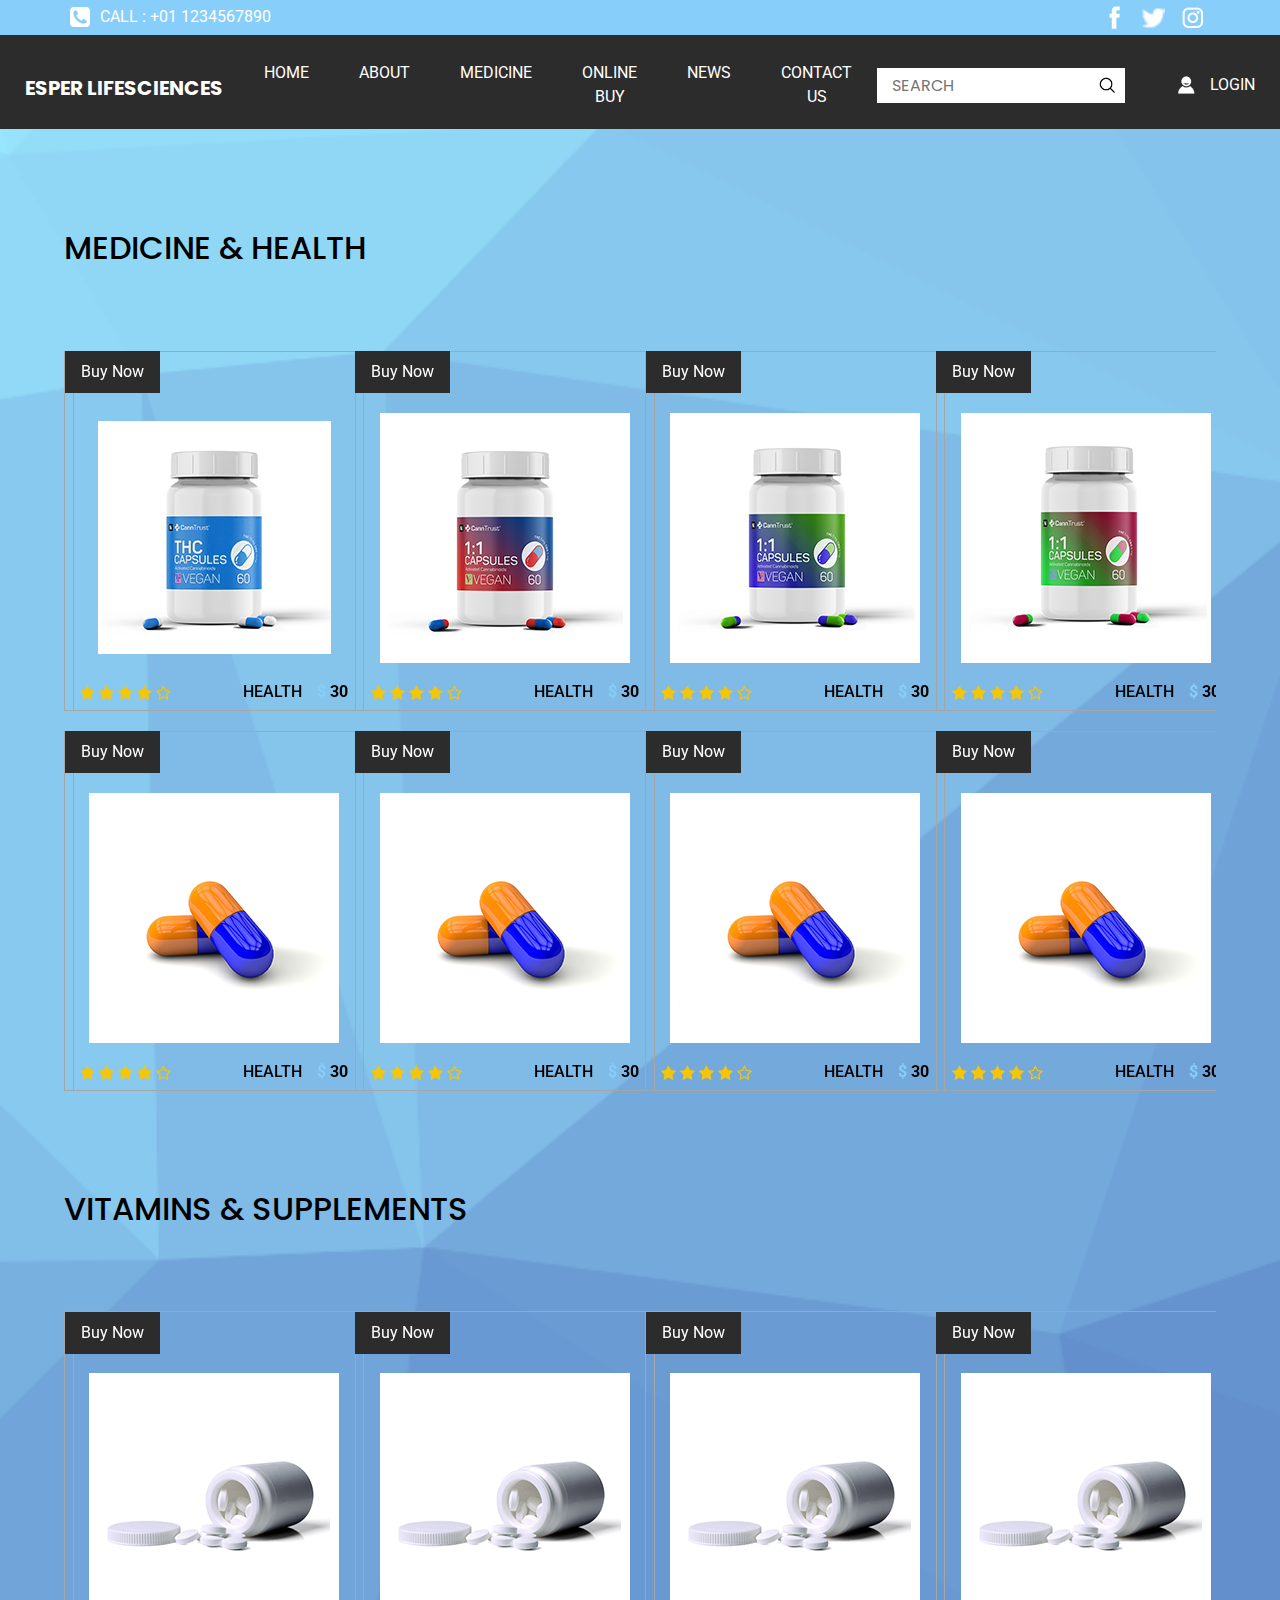
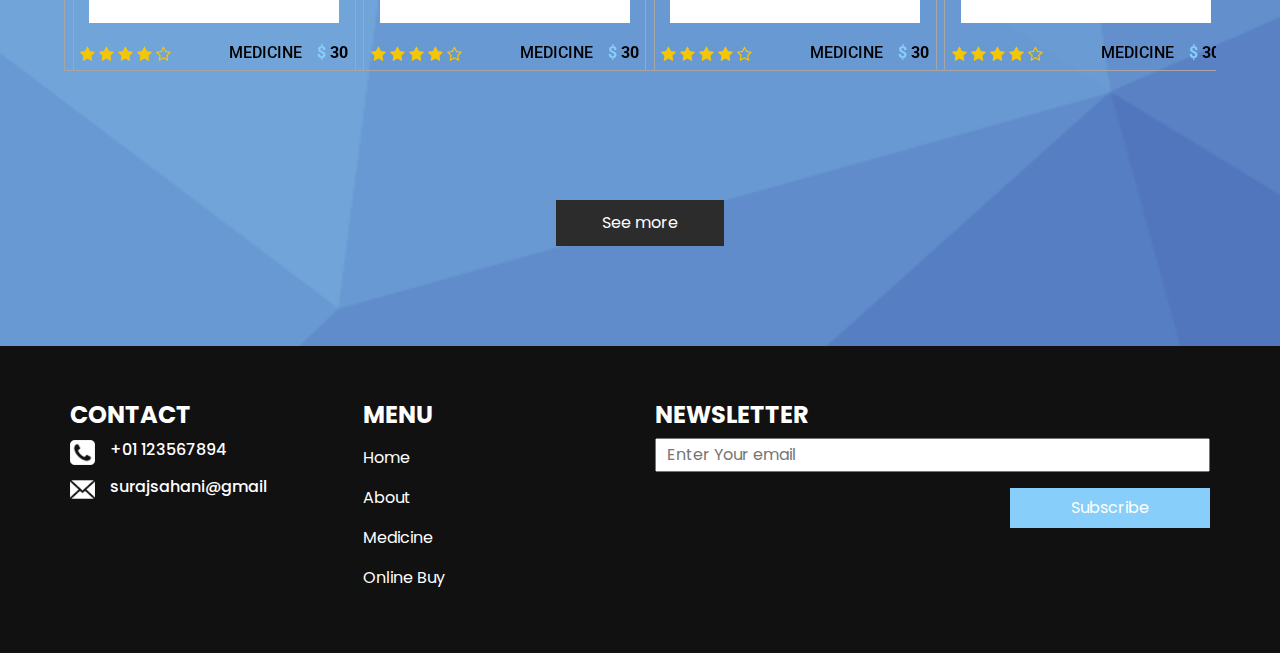
<file: pharmacy/buy.html>
<!DOCTYPE html>
<html>

<head>
  <!-- Basic -->
  <meta charset="utf-8" />
  <meta http-equiv="X-UA-Compatible" content="IE=edge" />
  <meta name="viewport" content="width=device-width, initial-scale=1, shrink-to-fit=no" />
  <meta name="keywords" content="" />
  <meta name="description" content="" />
  <meta name="author" content="" />

  <title>Esper Lifesciences</title>

  <!-- slider stylesheet -->
  <link rel="stylesheet" type="text/css"
    href="https://cdnjs.cloudflare.com/ajax/libs/OwlCarousel2/2.1.3/assets/owl.carousel.min.css" />

  <!-- font awesome style -->
  <link rel="stylesheet" href="https://cdnjs.cloudflare.com/ajax/libs/font-awesome/4.7.0/css/font-awesome.min.css">


  <!-- bootstrap core css -->
  <link rel="stylesheet" type="text/css" href="css/bootstrap.css" />

  <!-- fonts style -->
  <link href="https://fonts.googleapis.com/css?family=Poppins:400,600,700|Roboto:400,700&display=swap" rel="stylesheet">

  <!-- Custom styles for this template -->
  <link href="css/style.css" rel="stylesheet" />
  <!-- responsive style -->
  <link href="css/responsive.css" rel="stylesheet" />
</head>

<body class="sub_page">
  <div class="hero_area">
    <!-- header section strats -->
    <header class="header_section">
      <div class="container">
        <div class="top_contact-container">
          <div class="tel_container">
            <a href="">
              <img src="images/telephone-symbol-button.png" alt=""> Call : +01 1234567890
            </a>
          </div>
          <div class="social-container">
            <a href="">
              <img src="images/fb.png" alt="" class="s-1">
            </a>
            <a href="">
              <img src="images/twitter.png" alt="" class="s-2">
            </a>
            <a href="">
              <img src="images/instagram.png" alt="" class="s-3">
            </a>
          </div>
        </div>
      </div>
      <div class="container-fluid">
        <nav class="navbar navbar-expand-lg custom_nav-container pt-3">
          <a class="navbar-brand" href="index.html">
            <span>
              Esper Lifesciences
            </span>
          </a>
          <button class="navbar-toggler" type="button" data-toggle="collapse" data-target="#navbarSupportedContent"
            aria-controls="navbarSupportedContent" aria-expanded="false" aria-label="Toggle navigation">
            <span class="navbar-toggler-icon"></span>
          </button>

          <div class="collapse navbar-collapse" id="navbarSupportedContent">
            <div class="d-flex  flex-column flex-lg-row align-items-center w-100 justify-content-between">
              <ul class="navbar-nav  ">
                <li class="nav-item active">
                  <a class="nav-link" href="index.html">Home <span class="sr-only">(current)</span></a>
                </li>
                <li class="nav-item">
                  <a class="nav-link" href="about.html"> About </a>
                </li>
                <li class="nav-item">
                  <a class="nav-link" href="medicine.html"> Medicine </a>
                </li>
                <li class="nav-item">
                  <a class="nav-link" href="buy.html"> Online Buy </a>
                </li>
                <li class="nav-item">
                  <a class="nav-link" href="news.html"> News </a>
                </li>
                <li class="nav-item">
                  <a class="nav-link" href="contact.html">Contact us</a>
                </li>
              </ul>
              <form class="form-inline ">
                <input type="search" placeholder="Search">
                <button class="btn  my-2 my-sm-0 nav_search-btn" type="submit"></button>
              </form>
              <div class="login_btn-contanier ml-0 ml-lg-5">
                <a href="">
                  <img src="images/user.png" alt="">
                  <span>
                    Login
                  </span>
                </a>
              </div>
            </div>
          </div>

        </nav>
      </div>
    </header>
    <!-- end header section -->
  </div>





  <!-- health section -->

  <section class="health_section layout_padding">
    <div class="health_carousel-container">
      <h2 class="text-uppercase">
        Medicine & Health

      </h2>
      <div class="carousel-wrap layout_padding2">
        <div class="owl-carousel">
          <div class="item">
            <div class="box">
              <div class="btn_container">
                <a href="">
                  Buy Now
                </a>
              </div>
              <div class="img-box">
                <img src="images/p-1.jpg" alt="">
              </div>
              <div class="detail-box">
                <div class="star_container">
                  <i class="fa fa-star" aria-hidden="true"></i>
                  <i class="fa fa-star" aria-hidden="true"></i>
                  <i class="fa fa-star" aria-hidden="true"></i>
                  <i class="fa fa-star" aria-hidden="true"></i>
                  <i class="fa fa-star-o" aria-hidden="true"></i>

                </div>
                <div class="text">
                  <h6>
                    Health
                  </h6>
                  <h6 class="price">
                    <span>
                      $
                    </span>
                    30
                  </h6>
                </div>
              </div>
            </div>
            <div class="box">
              <div class="btn_container">
                <a href="">
                  Buy Now
                </a>
              </div>
              <div class="img-box">
                <img src="images/p-5.jpg" alt="">
              </div>
              <div class="detail-box">
                <div class="star_container">
                  <i class="fa fa-star" aria-hidden="true"></i>
                  <i class="fa fa-star" aria-hidden="true"></i>
                  <i class="fa fa-star" aria-hidden="true"></i>
                  <i class="fa fa-star" aria-hidden="true"></i>
                  <i class="fa fa-star-o" aria-hidden="true"></i>

                </div>
                <div class="text">
                  <h6>
                    Health
                  </h6>
                  <h6 class="price">
                    <span>
                      $
                    </span>
                    30
                  </h6>
                </div>
              </div>
            </div>
          </div>
          <div class="item">
            <div class="box">
              <div class="btn_container">
                <a href="">
                  Buy Now
                </a>
              </div>
              <div class="img-box">
                <img src="images/p-2.jpg" alt="">
              </div>
              <div class="detail-box">
                <div class="star_container">
                  <i class="fa fa-star" aria-hidden="true"></i>
                  <i class="fa fa-star" aria-hidden="true"></i>
                  <i class="fa fa-star" aria-hidden="true"></i>
                  <i class="fa fa-star" aria-hidden="true"></i>
                  <i class="fa fa-star-o" aria-hidden="true"></i>

                </div>
                <div class="text">
                  <h6>
                    Health
                  </h6>
                  <h6 class="price">
                    <span>
                      $
                    </span>
                    30
                  </h6>
                </div>
              </div>
            </div>
            <div class="box">
              <div class="btn_container">
                <a href="">
                  Buy Now
                </a>
              </div>
              <div class="img-box">
                <img src="images/p-5.jpg" alt="">
              </div>
              <div class="detail-box">
                <div class="star_container">
                  <i class="fa fa-star" aria-hidden="true"></i>
                  <i class="fa fa-star" aria-hidden="true"></i>
                  <i class="fa fa-star" aria-hidden="true"></i>
                  <i class="fa fa-star" aria-hidden="true"></i>
                  <i class="fa fa-star-o" aria-hidden="true"></i>

                </div>
                <div class="text">
                  <h6>
                    Health
                  </h6>
                  <h6 class="price">
                    <span>
                      $
                    </span>
                    30
                  </h6>
                </div>
              </div>
            </div>
          </div>
          <div class="item">
            <div class="box">
              <div class="btn_container">
                <a href="">
                  Buy Now
                </a>
              </div>
              <div class="img-box">
                <img src="images/p-3.jpg" alt="">
              </div>
              <div class="detail-box">
                <div class="star_container">
                  <i class="fa fa-star" aria-hidden="true"></i>
                  <i class="fa fa-star" aria-hidden="true"></i>
                  <i class="fa fa-star" aria-hidden="true"></i>
                  <i class="fa fa-star" aria-hidden="true"></i>
                  <i class="fa fa-star-o" aria-hidden="true"></i>

                </div>
                <div class="text">
                  <h6>
                    Health
                  </h6>
                  <h6 class="price">
                    <span>
                      $
                    </span>
                    30
                  </h6>
                </div>
              </div>
            </div>
            <div class="box">
              <div class="btn_container">
                <a href="">
                  Buy Now
                </a>
              </div>
              <div class="img-box">
                <img src="images/p-5.jpg" alt="">
              </div>
              <div class="detail-box">
                <div class="star_container">
                  <i class="fa fa-star" aria-hidden="true"></i>
                  <i class="fa fa-star" aria-hidden="true"></i>
                  <i class="fa fa-star" aria-hidden="true"></i>
                  <i class="fa fa-star" aria-hidden="true"></i>
                  <i class="fa fa-star-o" aria-hidden="true"></i>

                </div>
                <div class="text">
                  <h6>
                    Health
                  </h6>
                  <h6 class="price">
                    <span>
                      $
                    </span>
                    30
                  </h6>
                </div>
              </div>
            </div>
          </div>
          <div class="item">
            <div class="box">
              <div class="btn_container">
                <a href="">
                  Buy Now
                </a>
              </div>
              <div class="img-box">
                <img src="images/p-4.jpg" alt="">
              </div>
              <div class="detail-box">
                <div class="star_container">
                  <i class="fa fa-star" aria-hidden="true"></i>
                  <i class="fa fa-star" aria-hidden="true"></i>
                  <i class="fa fa-star" aria-hidden="true"></i>
                  <i class="fa fa-star" aria-hidden="true"></i>
                  <i class="fa fa-star-o" aria-hidden="true"></i>

                </div>
                <div class="text">
                  <h6>
                    Health
                  </h6>
                  <h6 class="price">
                    <span>
                      $
                    </span>
                    30
                  </h6>
                </div>
              </div>
            </div>
            <div class="box">
              <div class="btn_container">
                <a href="">
                  Buy Now
                </a>
              </div>
              <div class="img-box">
                <img src="images/p-5.jpg" alt="">
              </div>
              <div class="detail-box">
                <div class="star_container">
                  <i class="fa fa-star" aria-hidden="true"></i>
                  <i class="fa fa-star" aria-hidden="true"></i>
                  <i class="fa fa-star" aria-hidden="true"></i>
                  <i class="fa fa-star" aria-hidden="true"></i>
                  <i class="fa fa-star-o" aria-hidden="true"></i>

                </div>
                <div class="text">
                  <h6>
                    Health
                  </h6>
                  <h6 class="price">
                    <span>
                      $
                    </span>
                    30
                  </h6>
                </div>
              </div>
            </div>
          </div>
        </div>
      </div>
    </div>
    <div class="health_carousel-container">
      <h2 class="text-uppercase">
        Vitamins & Supplements


      </h2>
      <div class="carousel-wrap layout_padding2">
        <div class="owl-carousel owl-2">
          <div class="item">
            <div class="box">
              <div class="btn_container">
                <a href="">
                  Buy Now
                </a>
              </div>
              <div class="img-box">
                <img src="images/p-6.jpg" alt="">
              </div>
              <div class="detail-box">
                <div class="star_container">
                  <i class="fa fa-star" aria-hidden="true"></i>
                  <i class="fa fa-star" aria-hidden="true"></i>
                  <i class="fa fa-star" aria-hidden="true"></i>
                  <i class="fa fa-star" aria-hidden="true"></i>
                  <i class="fa fa-star-o" aria-hidden="true"></i>

                </div>
                <div class="text">
                  <h6>
                    Medicine
                  </h6>
                  <h6 class="price">
                    <span>
                      $
                    </span>
                    30
                  </h6>
                </div>
              </div>
            </div>
          </div>
          <div class="item">
            <div class="box">
              <div class="btn_container">
                <a href="">
                  Buy Now
                </a>
              </div>
              <div class="img-box">
                <img src="images/p-6.jpg" alt="">
              </div>
              <div class="detail-box">
                <div class="star_container">
                  <i class="fa fa-star" aria-hidden="true"></i>
                  <i class="fa fa-star" aria-hidden="true"></i>
                  <i class="fa fa-star" aria-hidden="true"></i>
                  <i class="fa fa-star" aria-hidden="true"></i>
                  <i class="fa fa-star-o" aria-hidden="true"></i>

                </div>
                <div class="text">
                  <h6>
                    Medicine
                  </h6>
                  <h6 class="price">
                    <span>
                      $
                    </span>
                    30
                  </h6>
                </div>
              </div>
            </div>
          </div>
          <div class="item">
            <div class="box">
              <div class="btn_container">
                <a href="">
                  Buy Now
                </a>
              </div>
              <div class="img-box">
                <img src="images/p-6.jpg" alt="">
              </div>
              <div class="detail-box">
                <div class="star_container">
                  <i class="fa fa-star" aria-hidden="true"></i>
                  <i class="fa fa-star" aria-hidden="true"></i>
                  <i class="fa fa-star" aria-hidden="true"></i>
                  <i class="fa fa-star" aria-hidden="true"></i>
                  <i class="fa fa-star-o" aria-hidden="true"></i>

                </div>
                <div class="text">
                  <h6>
                    Medicine
                  </h6>
                  <h6 class="price">
                    <span>
                      $
                    </span>
                    30
                  </h6>
                </div>
              </div>
            </div>
          </div>
          <div class="item">
            <div class="box">
              <div class="btn_container">
                <a href="">
                  Buy Now
                </a>
              </div>
              <div class="img-box">
                <img src="images/p-6.jpg" alt="">
              </div>
              <div class="detail-box">
                <div class="star_container">
                  <i class="fa fa-star" aria-hidden="true"></i>
                  <i class="fa fa-star" aria-hidden="true"></i>
                  <i class="fa fa-star" aria-hidden="true"></i>
                  <i class="fa fa-star" aria-hidden="true"></i>
                  <i class="fa fa-star-o" aria-hidden="true"></i>

                </div>
                <div class="text">
                  <h6>
                    Medicine
                  </h6>
                  <h6 class="price">
                    <span>
                      $
                    </span>
                    30
                  </h6>
                </div>
              </div>
            </div>
          </div>
        </div>
      </div>
    </div>
    <div class="d-flex justify-content-center">
      <a href="">
        See more
      </a>
    </div>
  </section>

  <!-- end health section -->



  <!-- info section -->
  <section class="info_section layout_padding2">
    <div class="container">
      <div class="row">
        <div class="col-md-3">
          <div class="info_contact">
            <h4>
              Contact
            </h4>
            <div class="box">
              <div class="img-box">
                <img src="images/telephone-symbol-button.png" alt="">
              </div>
              <div class="detail-box">
                <h6>
                  +01 123567894
                </h6>
              </div>
            </div>
            <div class="box">
              <div class="img-box">
                <img src="images/email.png" alt="">
              </div>
              <div class="detail-box">
                <h6>
                  surajsahani@gmail
                </h6>
              </div>
            </div>
          </div>
        </div>
        <div class="col-md-3">
          <div class="info_menu">
            <h4>
              Menu
            </h4>
            <ul class="navbar-nav  ">
              <li class="nav-item active">
                <a class="nav-link" href="index.html">Home <span class="sr-only">(current)</span></a>
              </li>
              <li class="nav-item">
                <a class="nav-link" href="about.html"> About </a>
              </li>
              <li class="nav-item">
                <a class="nav-link" href="medicine.html"> Medicine </a>
              </li>
              <li class="nav-item">
                <a class="nav-link" href="buy.html"> Online Buy </a>
              </li>
            </ul>
          </div>
        </div>
        <div class="col-md-6">
          <div class="info_news">
            <h4>
              newsletter
            </h4>
            <form action="">
              <input type="text" placeholder="Enter Your email">
              <div class="d-flex justify-content-center justify-content-md-end mt-3">
                <button>
                  Subscribe
                </button>
              </div>
            </form>
          </div>
        </div>
      </div>
    </div>
  </section>


  <!-- end info section -->

  <!-- footer section -->
  <section class="container-fluid footer_section">
    
  </section>
  <!-- footer section -->

  <script type="text/javascript" src="js/jquery-3.4.1.min.js"></script>
  <script type="text/javascript" src="js/bootstrap.js"></script>
  <script type="text/javascript" src="https://cdnjs.cloudflare.com/ajax/libs/OwlCarousel2/2.2.1/owl.carousel.min.js">
  </script>
  <script type="text/javascript">
    $(".owl-carousel").owlCarousel({
      loop: true,
      margin: 10,
      nav: true,
      navText: [],
      autoplay: true,
      responsive: {
        0: {
          items: 1
        },
        600: {
          items: 2
        },
        1000: {
          items: 4
        }
      }
    });
  </script>
  <script type="text/javascript">
    $(".owl-2").owlCarousel({
      loop: true,
      margin: 10,
      nav: true,
      navText: [],
      autoplay: true,

      responsive: {
        0: {
          items: 1
        },
        600: {
          items: 2
        },
        1000: {
          items: 4
        }
      }
    });
  </script>
</body>

</html>
</file>
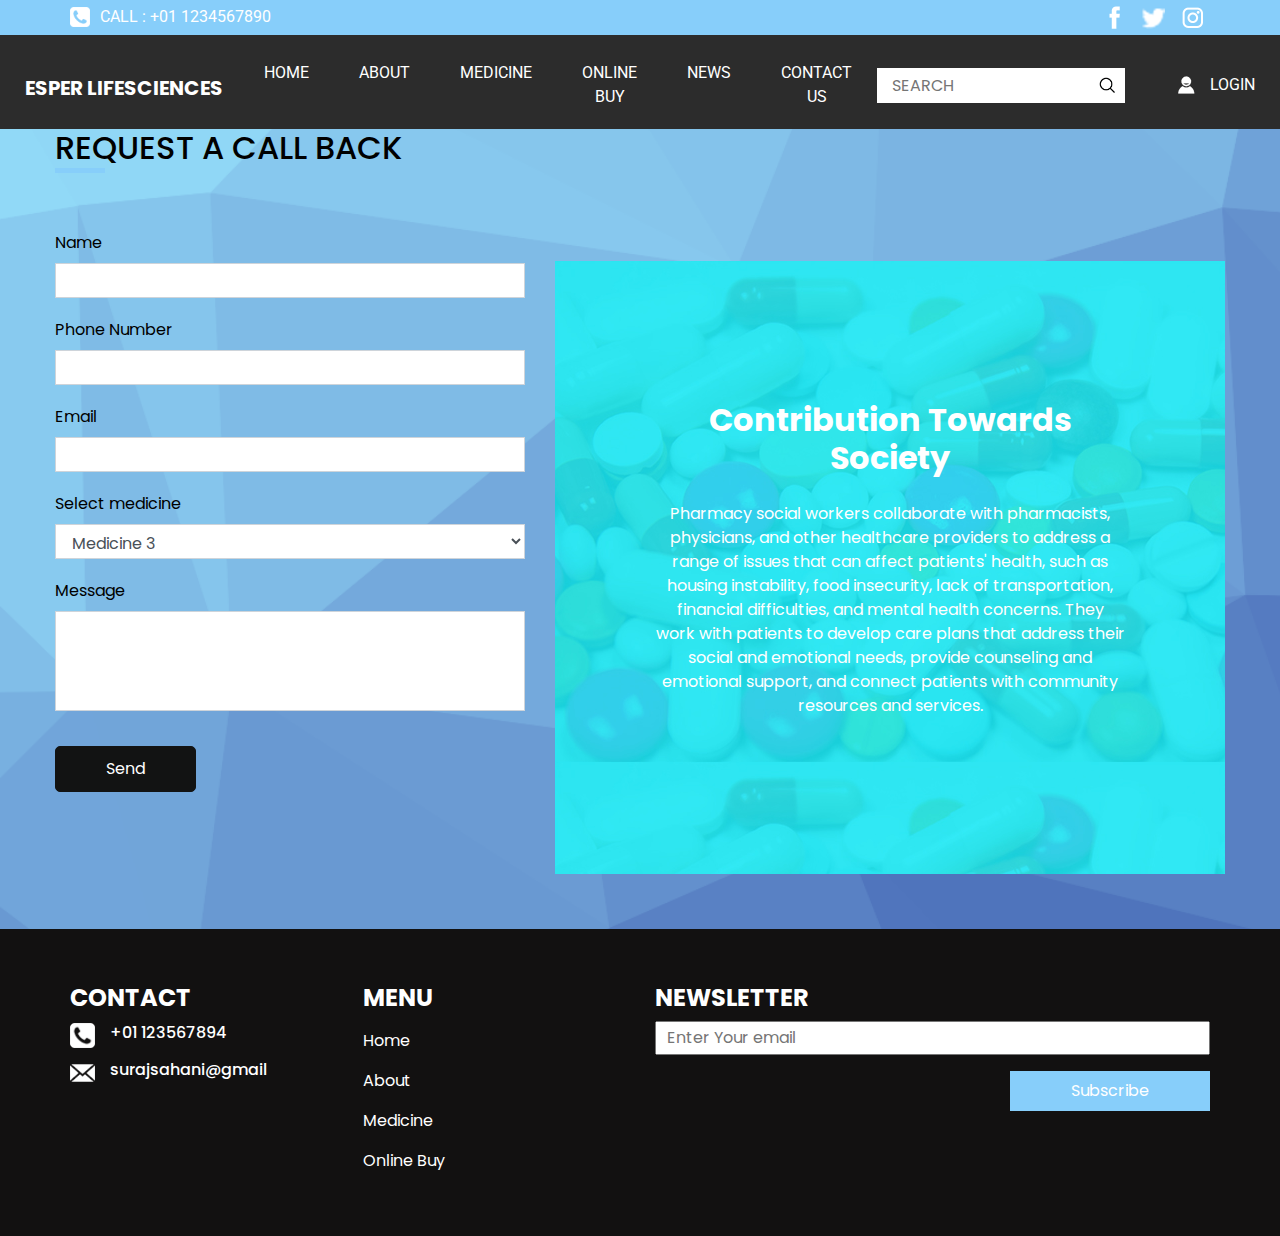
<file: pharmacy/contact.html>
<!DOCTYPE html>
<html>

<head>
  <!-- Basic -->
  <meta charset="utf-8" />
  <meta http-equiv="X-UA-Compatible" content="IE=edge" />
  <meta name="viewport" content="width=device-width, initial-scale=1, shrink-to-fit=no" />
  <meta name="keywords" content="" />
  <meta name="description" content="" />
  <meta name="author" content="" />

  <title>Esper Lifesciences</title>

  <!-- slider stylesheet -->
  <link rel="stylesheet" type="text/css"
    href="https://cdnjs.cloudflare.com/ajax/libs/OwlCarousel2/2.1.3/assets/owl.carousel.min.css" />

  <!-- font awesome style -->
  <link rel="stylesheet" href="https://cdnjs.cloudflare.com/ajax/libs/font-awesome/4.7.0/css/font-awesome.min.css">


  <!-- bootstrap core css -->
  <link rel="stylesheet" type="text/css" href="css/bootstrap.css" />

  <!-- fonts style -->
  <link href="https://fonts.googleapis.com/css?family=Poppins:400,600,700|Roboto:400,700&display=swap" rel="stylesheet">

  <!-- Custom styles for this template -->
  <link href="css/style.css" rel="stylesheet" />
  <!-- responsive style -->
  <link href="css/responsive.css" rel="stylesheet" />
</head>

<body class="sub_page">
  <div class="hero_area">
    <!-- header section strats -->
    <header class="header_section">
      <div class="container">
        <div class="top_contact-container">
          <div class="tel_container">
            <a href="">
              <img src="images/telephone-symbol-button.png" alt=""> Call : +01 1234567890
            </a>
          </div>
          <div class="social-container">
            <a href="">
              <img src="images/fb.png" alt="" class="s-1">
            </a>
            <a href="">
              <img src="images/twitter.png" alt="" class="s-2">
            </a>
            <a href="">
              <img src="images/instagram.png" alt="" class="s-3">
            </a>
          </div>
        </div>
      </div>
      <div class="container-fluid">
        <nav class="navbar navbar-expand-lg custom_nav-container pt-3">
          <a class="navbar-brand" href="index.html">
            <span>
              Esper Lifesciences
            </span>
          </a>
          <button class="navbar-toggler" type="button" data-toggle="collapse" data-target="#navbarSupportedContent"
            aria-controls="navbarSupportedContent" aria-expanded="false" aria-label="Toggle navigation">
            <span class="navbar-toggler-icon"></span>
          </button>

          <div class="collapse navbar-collapse" id="navbarSupportedContent">
            <div class="d-flex  flex-column flex-lg-row align-items-center w-100 justify-content-between">
              <ul class="navbar-nav  ">
                <li class="nav-item active">
                  <a class="nav-link" href="index.html">Home <span class="sr-only">(current)</span></a>
                </li>
                <li class="nav-item">
                  <a class="nav-link" href="about.html"> About </a>
                </li>
                <li class="nav-item">
                  <a class="nav-link" href="medicine.html"> Medicine </a>
                </li>
                <li class="nav-item">
                  <a class="nav-link" href="buy.html"> Online Buy </a>
                </li>
                <li class="nav-item">
                  <a class="nav-link" href="news.html"> News </a>
                </li>
                <li class="nav-item">
                  <a class="nav-link" href="contact.html">Contact us</a>
                </li>
              </ul>
              <form class="form-inline ">
                <input type="search" placeholder="Search">
                <button class="btn  my-2 my-sm-0 nav_search-btn" type="submit"></button>
              </form>
              <div class="login_btn-contanier ml-0 ml-lg-5">
                <a href="">
                  <img src="images/user.png" alt="">
                  <span>
                    Login
                  </span>
                </a>
              </div>
            </div>
          </div>

        </nav>
      </div>
    </header>
    <!-- end header section -->
  </div>



  <!-- contact section -->
  <section class="contact_section">
    <div class="container">
      <div class="row">
        <div class="custom_heading-container ">
          <h2>
            Request A call back
          </h2>
        </div>
      </div>
    </div>
    <div class="container layout_padding2">
      <div class="row">
        <div class="col-md-5">
          <div class="form_contaier">
            <form>
              <div class="form-group">
                <label for="exampleInputName1">Name</label>
                <input type="text" class="form-control" id="exampleInputName1">
              </div>
              <div class="form-group">
                <label for="exampleInputNumber1">Phone Number</label>
                <input type="text" class="form-control" id="exampleInputNumber1">
              </div>

              <div class="form-group">
                <label for="exampleInputEmail1">Email </label>
                <input type="email" class="form-control" id="exampleInputEmail1">
              </div>
              <div class="form-group ">
                <label for="inputState">Select medicine</label>
                <select id="inputState" class="form-control">
                  <option selected>Medicine 1</option>
                  <option selected>Medicine 2</option>
                  <option selected>Medicine 3</option>
                </select>
              </div>
              <div class="form-group">
                <label for="exampleInputMessage">Message</label>
                <input type="text" class="form-control" id="exampleInputMessage">
              </div>
              <button type="submit" class="">Send</button>
            </form>
          </div>
        </div>
        <div class="col-md-7">
          <div class="detail-box">
            <h3>
             Contribution Towards Society
            </h3>
            <p>
              Pharmacy social workers collaborate with pharmacists, physicians, and other healthcare providers to address a range of issues that can affect patients' health, such as housing instability, food insecurity, lack of transportation, financial difficulties, and mental health concerns. They work with patients to develop care plans that address their social and emotional needs, provide counseling and emotional support, and connect patients with community resources and services.
            </p>
          </div>
        </div>
      </div>
    </div>
  </section>

  <!-- end contact section -->

  <!-- info section -->
  <section class="info_section layout_padding2">
    <div class="container">
      <div class="row">
        <div class="col-md-3">
          <div class="info_contact">
            <h4>
              Contact
            </h4>
            <div class="box">
              <div class="img-box">
                <img src="images/telephone-symbol-button.png" alt="">
              </div>
              <div class="detail-box">
                <h6>
                  +01 123567894
                </h6>
              </div>
            </div>
            <div class="box">
              <div class="img-box">
                <img src="images/email.png" alt="">
              </div>
              <div class="detail-box">
                <h6>
                  surajsahani@gmail
                </h6>
              </div>
            </div>
          </div>
        </div>
        <div class="col-md-3">
          <div class="info_menu">
            <h4>
              Menu
            </h4>
            <ul class="navbar-nav  ">
              <li class="nav-item active">
                <a class="nav-link" href="index.html">Home <span class="sr-only">(current)</span></a>
              </li>
              <li class="nav-item">
                <a class="nav-link" href="about.html"> About </a>
              </li>
              <li class="nav-item">
                <a class="nav-link" href="medicine.html"> Medicine </a>
              </li>
              <li class="nav-item">
                <a class="nav-link" href="buy.html"> Online Buy </a>
              </li>
            </ul>
          </div>
        </div>
        <div class="col-md-6">
          <div class="info_news">
            <h4>
              newsletter
            </h4>
            <form action="">
              <input type="text" placeholder="Enter Your email">
              <div class="d-flex justify-content-center justify-content-md-end mt-3">
                <button>
                  Subscribe
                </button>
              </div>
            </form>
          </div>
        </div>
      </div>
    </div>
  </section>


  <!-- end info section -->

  <!-- footer section -->
  <section class="container-fluid footer_section">
    
  </section>
  <!-- footer section -->

  <script type="text/javascript" src="js/jquery-3.4.1.min.js"></script>
  <script type="text/javascript" src="js/bootstrap.js"></script>
  <script type="text/javascript" src="https://cdnjs.cloudflare.com/ajax/libs/OwlCarousel2/2.2.1/owl.carousel.min.js">
  </script>
  <script type="text/javascript">
    $(".owl-carousel").owlCarousel({
      loop: true,
      margin: 10,
      nav: true,
      navText: [],
      autoplay: true,
      responsive: {
        0: {
          items: 1
        },
        600: {
          items: 2
        },
        1000: {
          items: 4
        }
      }
    });
  </script>
  <script type="text/javascript">
    $(".owl-2").owlCarousel({
      loop: true,
      margin: 10,
      nav: true,
      navText: [],
      autoplay: true,

      responsive: {
        0: {
          items: 1
        },
        600: {
          items: 2
        },
        1000: {
          items: 4
        }
      }
    });
  </script>
</body>

</html>
</file>
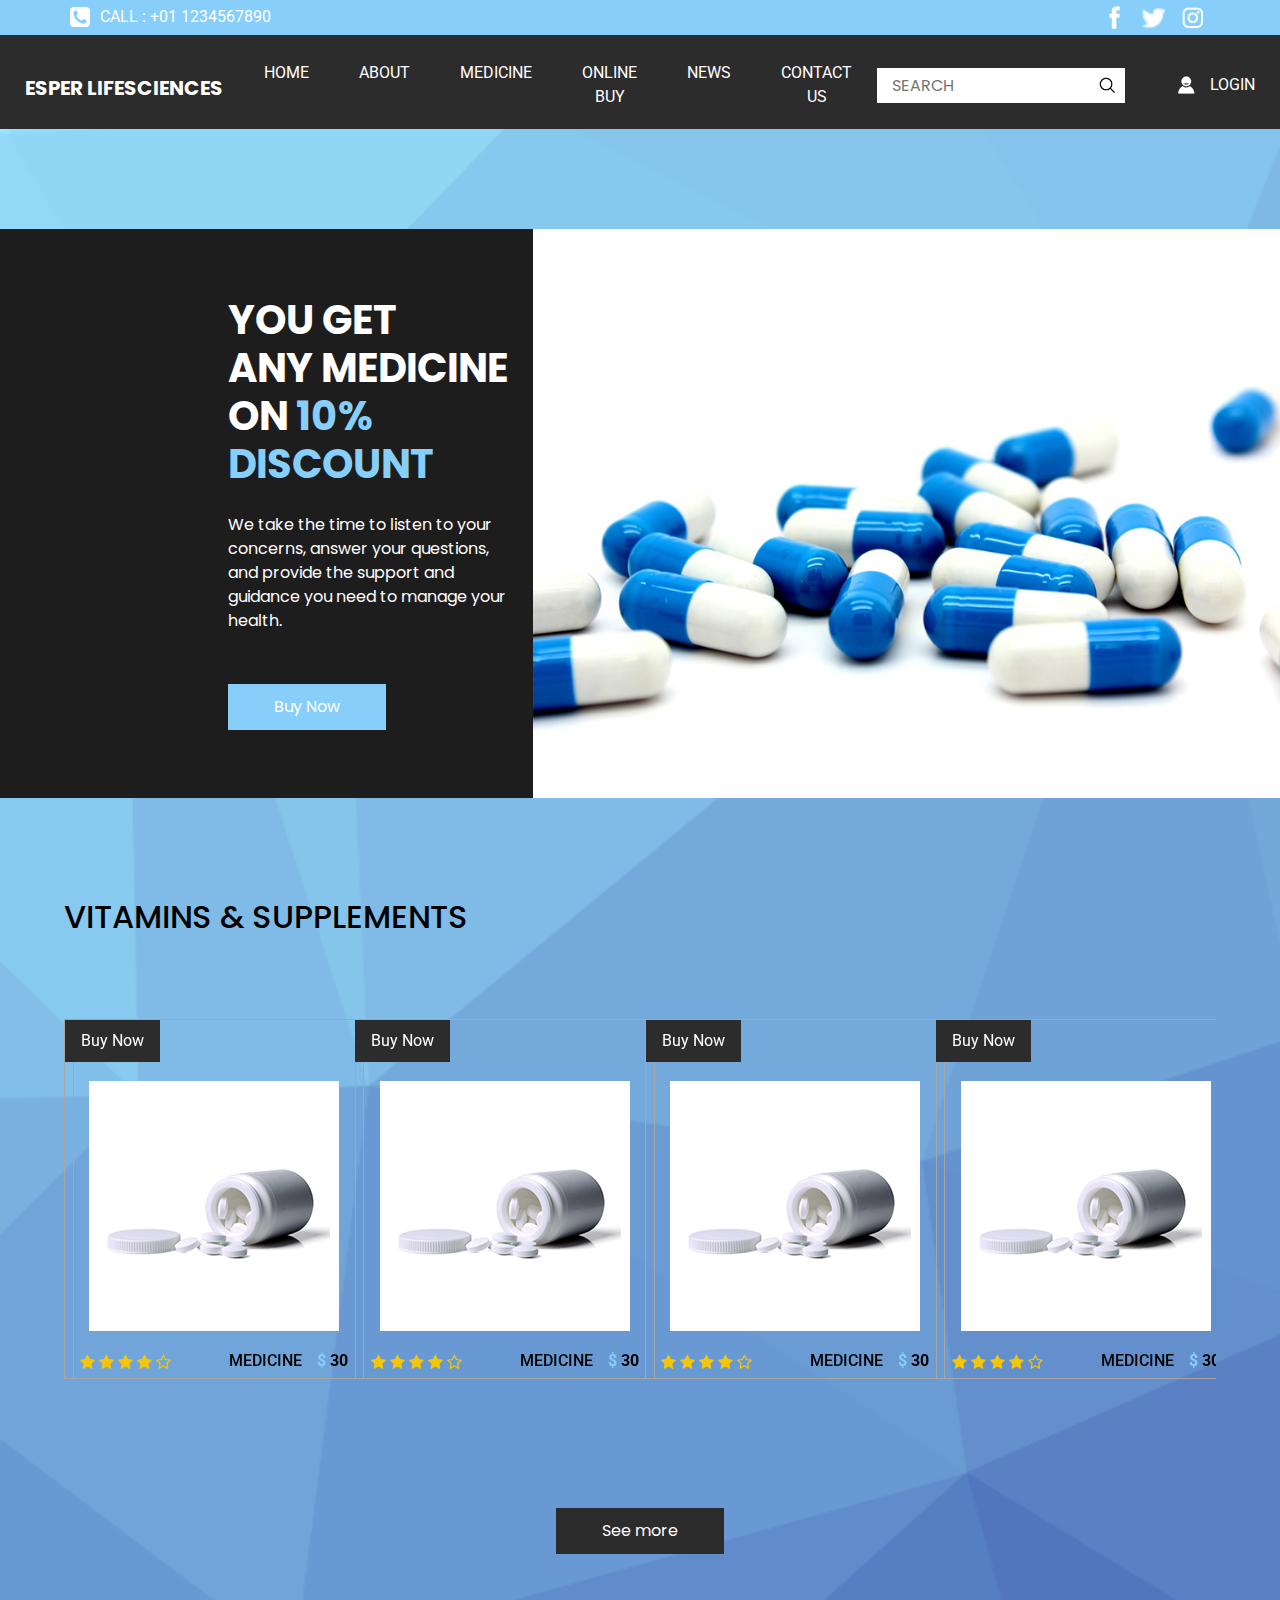
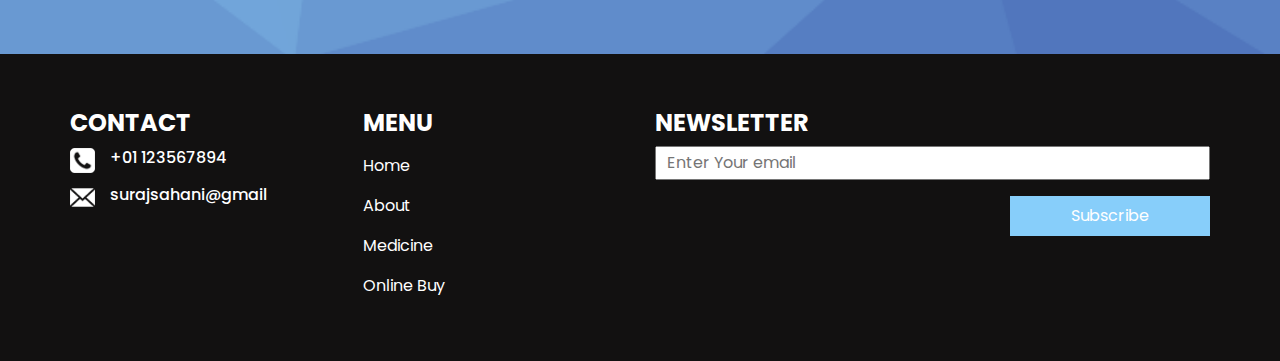
<file: pharmacy/medicine.html>
<!DOCTYPE html>
<html>

  <head>
    <meta charset="utf-8" />
    <meta http-equiv="X-UA-Compatible" content="IE=edge" />
    <meta name="viewport" content="width=device-width, initial-scale=1, shrink-to-fit=no" />
    <meta name="keywords" content="" />
    <meta name="description" content="" />
    <meta name="author" content="" />

    <title>Esper Lifesciences</title>

    <!-- slider stylesheet -->
    <link rel="stylesheet" type="text/css"
      href="https://cdnjs.cloudflare.com/ajax/libs/OwlCarousel2/2.1.3/assets/owl.carousel.min.css" />

    <!-- font awesome style -->
    <link rel="stylesheet" href="https://cdnjs.cloudflare.com/ajax/libs/font-awesome/4.7.0/css/font-awesome.min.css">


    <!-- bootstrap core css -->
    <link rel="stylesheet" type="text/css" href="css/bootstrap.css" />

    <!-- fonts style -->
    <link href="https://fonts.googleapis.com/css?family=Poppins:400,600,700|Roboto:400,700&display=swap"
      rel="stylesheet">

    <!-- Custom styles for this template -->
    <link href="css/style.css" rel="stylesheet" />
    <!-- responsive style -->
    <link href="css/responsive.css" rel="stylesheet" />
  </head>

  <body class="sub_page">
    <div class="hero_area">
      <!-- header section strats -->
      <header class="header_section">
        <div class="container">
          <div class="top_contact-container">
            <div class="tel_container">
              <a href="">
                <img src="images/telephone-symbol-button.png" alt=""> Call : +01 1234567890
              </a>
            </div>
            <div class="social-container">
              <a href="">
                <img src="images/fb.png" alt="" class="s-1">
              </a>
              <a href="">
                <img src="images/twitter.png" alt="" class="s-2">
              </a>
              <a href="">
                <img src="images/instagram.png" alt="" class="s-3">
              </a>
            </div>
          </div>
        </div>
        <div class="container-fluid">
          <nav class="navbar navbar-expand-lg custom_nav-container pt-3">
            <a class="navbar-brand" href="index.html">
              <span>
                Esper Lifesciences
              </span>
            </a>
            <button class="navbar-toggler" type="button" data-toggle="collapse" data-target="#navbarSupportedContent"
              aria-controls="navbarSupportedContent" aria-expanded="false" aria-label="Toggle navigation">
              <span class="navbar-toggler-icon"></span>
            </button>

            <div class="collapse navbar-collapse" id="navbarSupportedContent">
              <div class="d-flex  flex-column flex-lg-row align-items-center w-100 justify-content-between">
                <ul class="navbar-nav  ">
                  <li class="nav-item active">
                    <a class="nav-link" href="index.html">Home <span class="sr-only">(current)</span></a>
                  </li>
                  <li class="nav-item">
                    <a class="nav-link" href="about.html"> About </a>
                  </li>
                  <li class="nav-item">
                    <a class="nav-link" href="medicine.html"> Medicine </a>
                  </li>
                  <li class="nav-item">
                    <a class="nav-link" href="buy.html"> Online Buy </a>
                  </li>
                  <li class="nav-item">
                    <a class="nav-link" href="news.html"> News </a>
                  </li>
                  <li class="nav-item">
                    <a class="nav-link" href="contact.html">Contact us</a>
                  </li>
                </ul>
                <form class="form-inline ">
                  <input type="search" placeholder="Search">
                  <button class="btn  my-2 my-sm-0 nav_search-btn" type="submit"></button>
                </form>
                <div class="login_btn-contanier ml-0 ml-lg-5">
                  <a href="">
                    <img src="images/user.png" alt="">
                    <span>
                      Login
                    </span>
                  </a>
                </div>
              </div>
            </div>

          </nav>
        </div>
      </header>
      <!-- end header section -->

    </div>



    <!-- discount section -->
    <div class="layout_padding-top">
      <section class="discount_section ">
        <div class="container-fluid ">
          <div class="row ">
            <div class="col-lg-3 col-md-5 offset-md-2">
              <div class="detail-box">
                <h2>
                  You get <br>
                  any medicine <br>
                  on
                  <span>
                    10% discount
                  </span>

                </h2>
                <p>
                  We take the time to listen to your concerns, answer your questions, and provide the support and guidance
                you need to manage your health.
                </p>
                <div>
                  <a href="">
                    Buy Now
                  </a>
                </div>
              </div>
            </div>
            <div class="col-lg-7 col-md-5">
              <div class="img-box">
                <img src="images/medicines.jpg" alt="">
              </div>
            </div>
          </div>
        </div>
      </section>

    </div>


    <!-- end discount section -->

    <!-- health section -->

    <section class="health_section layout_padding">
      <div class="health_carousel-container">
        <h2 class="text-uppercase">
          Vitamins & Supplements


        </h2>
        <div class="carousel-wrap layout_padding2">
          <div class="owl-carousel owl-2">
            <div class="item">
              <div class="box">
                <div class="btn_container">
                  <a href="">
                    Buy Now
                  </a>
                </div>
                <div class="img-box">
                  <img src="images/p-6.jpg" alt="">
                </div>
                <div class="detail-box">
                  <div class="star_container">
                    <i class="fa fa-star" aria-hidden="true"></i>
                    <i class="fa fa-star" aria-hidden="true"></i>
                    <i class="fa fa-star" aria-hidden="true"></i>
                    <i class="fa fa-star" aria-hidden="true"></i>
                    <i class="fa fa-star-o" aria-hidden="true"></i>

                  </div>
                  <div class="text">
                    <h6>
                      Medicine
                    </h6>
                    <h6 class="price">
                      <span>
                        $
                      </span>
                      30
                    </h6>
                  </div>
                </div>
              </div>
            </div>
            <div class="item">
              <div class="box">
                <div class="btn_container">
                  <a href="">
                    Buy Now
                  </a>
                </div>
                <div class="img-box">
                  <img src="images/p-6.jpg" alt="">
                </div>
                <div class="detail-box">
                  <div class="star_container">
                    <i class="fa fa-star" aria-hidden="true"></i>
                    <i class="fa fa-star" aria-hidden="true"></i>
                    <i class="fa fa-star" aria-hidden="true"></i>
                    <i class="fa fa-star" aria-hidden="true"></i>
                    <i class="fa fa-star-o" aria-hidden="true"></i>

                  </div>
                  <div class="text">
                    <h6>
                      Medicine
                    </h6>
                    <h6 class="price">
                      <span>
                        $
                      </span>
                      30
                    </h6>
                  </div>
                </div>
              </div>
            </div>
            <div class="item">
              <div class="box">
                <div class="btn_container">
                  <a href="">
                    Buy Now
                  </a>
                </div>
                <div class="img-box">
                  <img src="images/p-6.jpg" alt="">
                </div>
                <div class="detail-box">
                  <div class="star_container">
                    <i class="fa fa-star" aria-hidden="true"></i>
                    <i class="fa fa-star" aria-hidden="true"></i>
                    <i class="fa fa-star" aria-hidden="true"></i>
                    <i class="fa fa-star" aria-hidden="true"></i>
                    <i class="fa fa-star-o" aria-hidden="true"></i>

                  </div>
                  <div class="text">
                    <h6>
                      Medicine
                    </h6>
                    <h6 class="price">
                      <span>
                        $
                      </span>
                      30
                    </h6>
                  </div>
                </div>
              </div>
            </div>
            <div class="item">
              <div class="box">
                <div class="btn_container">
                  <a href="">
                    Buy Now
                  </a>
                </div>
                <div class="img-box">
                  <img src="images/p-6.jpg" alt="">
                </div>
                <div class="detail-box">
                  <div class="star_container">
                    <i class="fa fa-star" aria-hidden="true"></i>
                    <i class="fa fa-star" aria-hidden="true"></i>
                    <i class="fa fa-star" aria-hidden="true"></i>
                    <i class="fa fa-star" aria-hidden="true"></i>
                    <i class="fa fa-star-o" aria-hidden="true"></i>

                  </div>
                  <div class="text">
                    <h6>
                      Medicine
                    </h6>
                    <h6 class="price">
                      <span>
                        $
                      </span>
                      30
                    </h6>
                  </div>
                </div>
              </div>
            </div>
          </div>
        </div>
      </div>
      <div class="d-flex justify-content-center">
        <a href="">
          See more
        </a>
      </div>
    </section>

    <!-- end health section -->



    <!-- info section -->
    <section class="info_section layout_padding2">
      <div class="container">
        <div class="row">
          <div class="col-md-3">
            <div class="info_contact">
              <h4>
                Contact
              </h4>
              <div class="box">
                <div class="img-box">
                  <img src="images/telephone-symbol-button.png" alt="">
                </div>
                <div class="detail-box">
                  <h6>
                    +01 123567894
                  </h6>
                </div>
              </div>
              <div class="box">
                <div class="img-box">
                  <img src="images/email.png" alt="">
                </div>
                <div class="detail-box">
                  <h6>
                    surajsahani@gmail
                  </h6>
                </div>
              </div>
            </div>
          </div>
          <div class="col-md-3">
            <div class="info_menu">
              <h4>
                Menu
              </h4>
              <ul class="navbar-nav  ">
                <li class="nav-item active">
                  <a class="nav-link" href="index.html">Home <span class="sr-only">(current)</span></a>
                </li>
                <li class="nav-item">
                  <a class="nav-link" href="about.html"> About </a>
                </li>
                <li class="nav-item">
                  <a class="nav-link" href="medicine.html"> Medicine </a>
                </li>
                <li class="nav-item">
                  <a class="nav-link" href="buy.html"> Online Buy </a>
                </li>
              </ul>
            </div>
          </div>
          <div class="col-md-6">
            <div class="info_news">
              <h4>
                newsletter
              </h4>
              <form action="">
                <input type="text" placeholder="Enter Your email">
                <div class="d-flex justify-content-center justify-content-md-end mt-3">
                  <button>
                    Subscribe
                  </button>
                </div>
              </form>
            </div>
          </div>
        </div>
      </div>
    </section>


    <!-- end info section -->

    <!-- footer section -->
    <section class="container-fluid footer_section">

    </section>
    <!-- footer section -->

    <script type="text/javascript" src="js/jquery-3.4.1.min.js"></script>
    <script type="text/javascript" src="js/bootstrap.js"></script>
    <script type="text/javascript" src="https://cdnjs.cloudflare.com/ajax/libs/OwlCarousel2/2.2.1/owl.carousel.min.js">
    </script>
    <script type="text/javascript">
      $(".owl-carousel").owlCarousel({
        loop: true,
        margin: 10,
        nav: true,
        navText: [],
        autoplay: true,
        responsive: {
          0: {
            items: 1
          },
          600: {
            items: 2
          },
          1000: {
            items: 4
          }
        }
      });
    </script>
    <script type="text/javascript">
      $(".owl-2").owlCarousel({
        loop: true,
        margin: 10,
        nav: true,
        navText: [],
        autoplay: true,

        responsive: {
          0: {
            items: 1
          },
          600: {
            items: 2
          },
          1000: {
            items: 4
          }
        }
      });
    </script>
  </body>

</html>
</file>
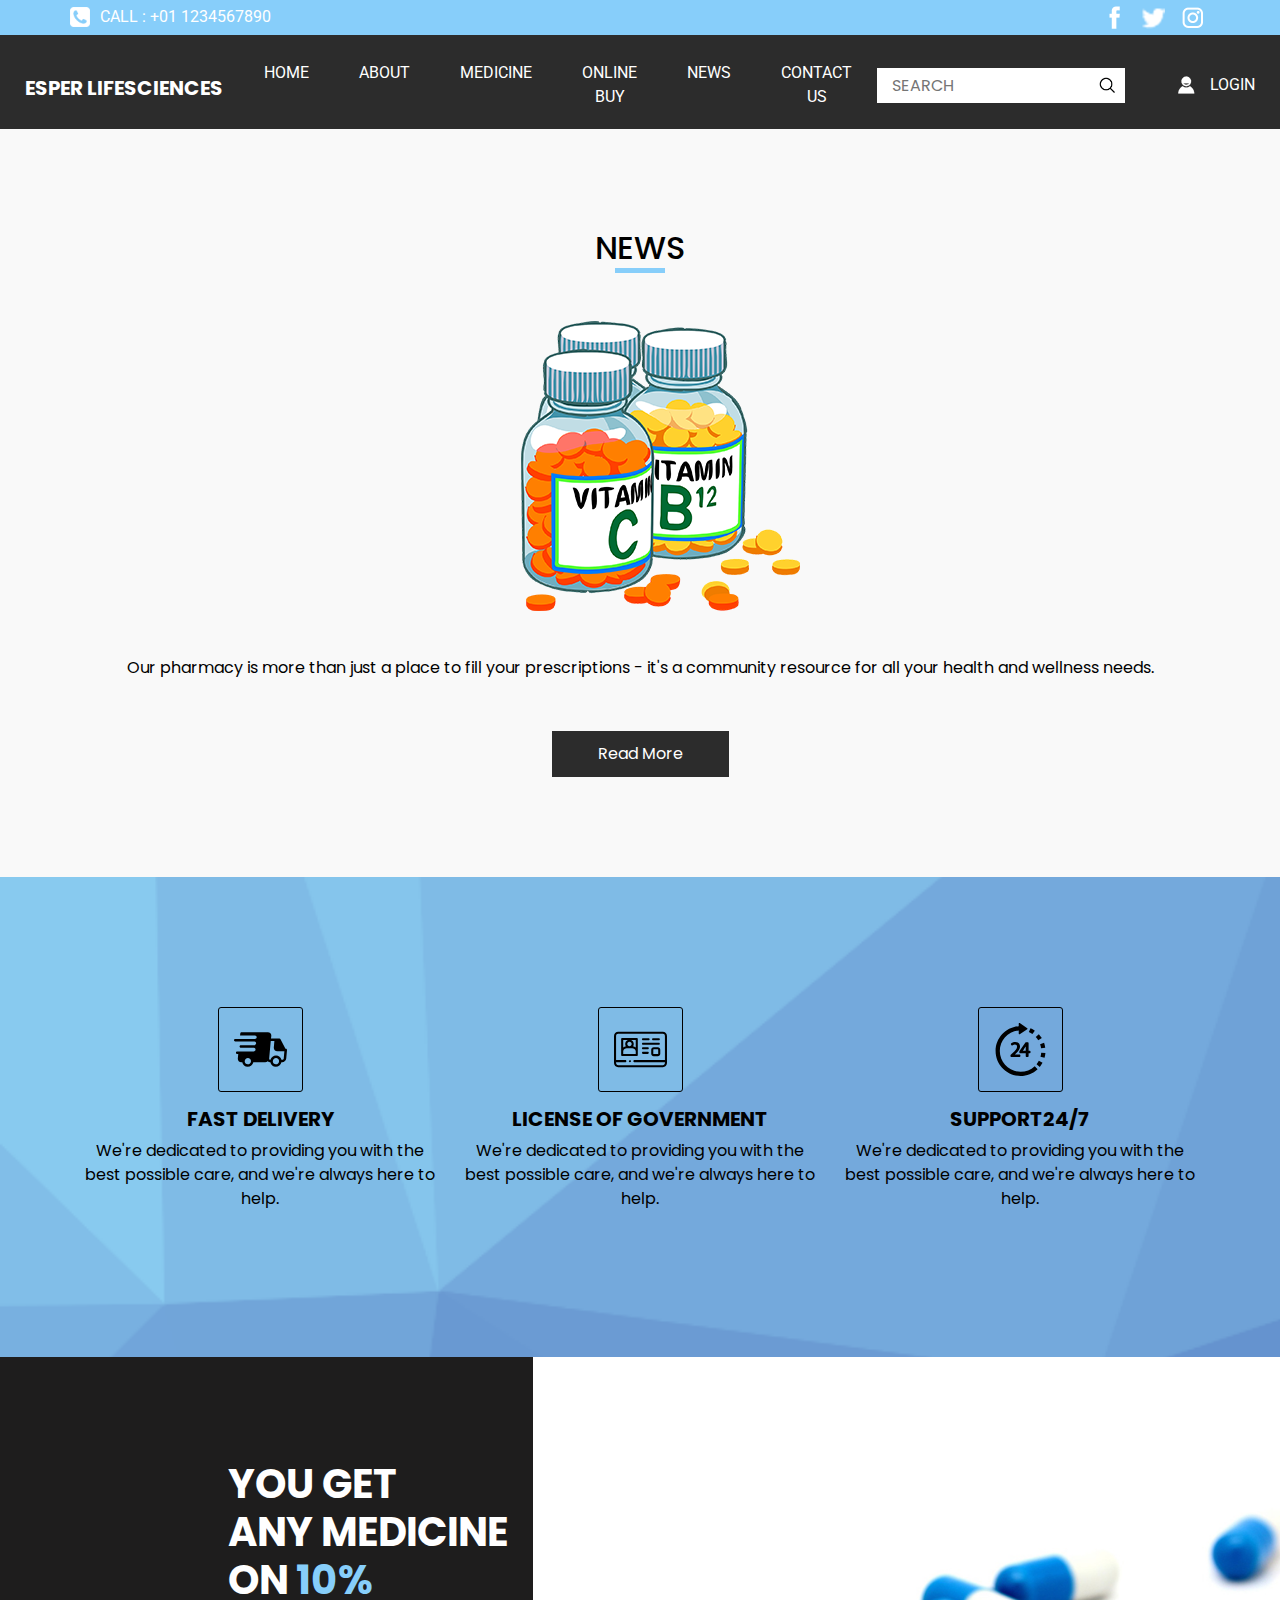
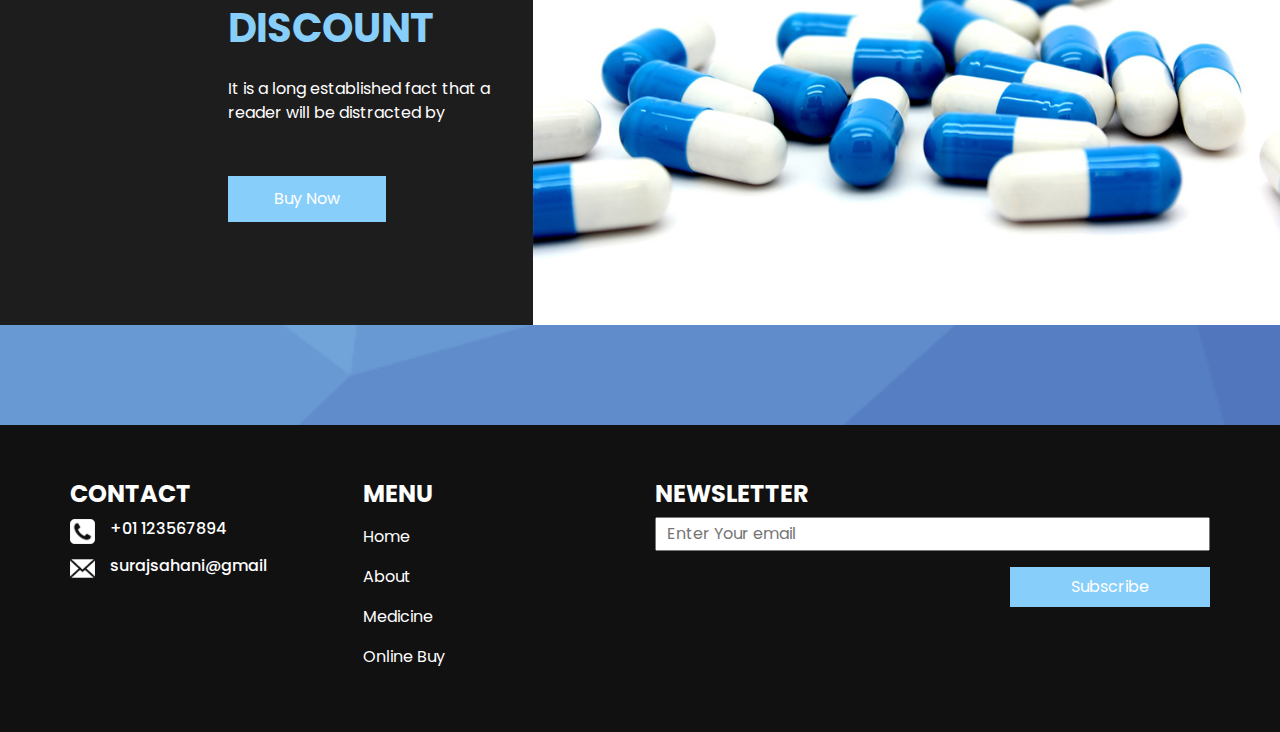
<file: pharmacy/news.html>
<!DOCTYPE html>
<html>

<head>
  <meta charset="utf-8" />
  <meta http-equiv="X-UA-Compatible" content="IE=edge" />
  <meta name="viewport" content="width=device-width, initial-scale=1, shrink-to-fit=no" />
  <meta name="keywords" content="" />
  <meta name="description" content="" />
  <meta name="author" content="" />

  <title>Esper Lifesciences</title>

  <!-- slider stylesheet -->
  <link rel="stylesheet" type="text/css"
    href="https://cdnjs.cloudflare.com/ajax/libs/OwlCarousel2/2.1.3/assets/owl.carousel.min.css" />

  <!-- font awesome style -->
  <link rel="stylesheet" href="https://cdnjs.cloudflare.com/ajax/libs/font-awesome/4.7.0/css/font-awesome.min.css">


  <!-- bootstrap core css -->
  <link rel="stylesheet" type="text/css" href="css/bootstrap.css" />

  <!-- fonts style -->
  <link href="https://fonts.googleapis.com/css?family=Poppins:400,600,700|Roboto:400,700&display=swap" rel="stylesheet">

  <!-- Custom styles for this template -->
  <link href="css/style.css" rel="stylesheet" />
  <!-- responsive style -->
  <link href="css/responsive.css" rel="stylesheet" />
</head>

<body class="sub_page">
  <div class="hero_area">
    <!-- header section strats -->
    <header class="header_section">
      <div class="container">
        <div class="top_contact-container">
          <div class="tel_container">
            <a href="">
              <img src="images/telephone-symbol-button.png" alt=""> Call : +01 1234567890
            </a>
          </div>
          <div class="social-container">
            <a href="">
              <img src="images/fb.png" alt="" class="s-1">
            </a>
            <a href="">
              <img src="images/twitter.png" alt="" class="s-2">
            </a>
            <a href="">
              <img src="images/instagram.png" alt="" class="s-3">
            </a>
          </div>
        </div>
      </div>
      <div class="container-fluid">
        <nav class="navbar navbar-expand-lg custom_nav-container pt-3">
          <a class="navbar-brand" href="index.html">
            <span>
              Esper Lifesciences
            </span>
          </a>
          <button class="navbar-toggler" type="button" data-toggle="collapse" data-target="#navbarSupportedContent"
            aria-controls="navbarSupportedContent" aria-expanded="false" aria-label="Toggle navigation">
            <span class="navbar-toggler-icon"></span>
          </button>

          <div class="collapse navbar-collapse" id="navbarSupportedContent">
            <div class="d-flex  flex-column flex-lg-row align-items-center w-100 justify-content-between">
              <ul class="navbar-nav  ">
                <li class="nav-item active">
                  <a class="nav-link" href="index.html">Home <span class="sr-only">(current)</span></a>
                </li>
                <li class="nav-item">
                  <a class="nav-link" href="about.html"> About </a>
                </li>
                <li class="nav-item">
                  <a class="nav-link" href="medicine.html"> Medicine </a>
                </li>
                <li class="nav-item">
                  <a class="nav-link" href="buy.html"> Online Buy </a>
                </li>
                <li class="nav-item">
                  <a class="nav-link" href="news.html"> News </a>
                </li>
                <li class="nav-item">
                  <a class="nav-link" href="contact.html">Contact us</a>
                </li>
              </ul>
              <form class="form-inline">
                <input type="search" placeholder="Search">
                <button class="btn  my-2 my-sm-0 nav_search-btn" type="submit"></button>
              </form>
              <div class="login_btn-contanier ml-0 ml-lg-5">
                <a href="">
                  <img src="images/user.png" alt="">
                  <span>
                    Login
                  </span>
                </a>
              </div>
            </div>
          </div>

        </nav>
      </div>
    </header>
    <!-- end header section -->
  </div>

  <!-- about section -->
  <section class="about_section layout_padding">
    <div class="container">
      <div class="custom_heading-container ">
        <h2>
          News
        </h2>
      </div>

      <div class="img-box">
        <img src="images/about-medicine.png" alt="">
      </div>
      <div class="detail-box">
        <p>
          Our pharmacy is more than just a place to fill your prescriptions - it's a community resource for all your health and wellness needs.
        </p>
        <div class="d-flex justify-content-center">
          <a href="">
            Read More
          </a>
        </div>
      </div>
    </div>
  </section>

  <!-- end about section -->


  <section class="feature_section  layout_padding">
    <div class="container">
      <div class="feature_container">
        <div class="box">
          <div class="img-box">
            <svg version="1.1" id="Capa_1" xmlns="http://www.w3.org/2000/svg"
              xmlns:xlink="http://www.w3.org/1999/xlink" x="0px" y="0px" viewBox="0 0 422.518 422.518"
              style="enable-background:new 0 0 422.518 422.518;" xml:space="preserve">
              <path d="M422.512,215.424c0-0.079-0.004-0.158-0.005-0.237c-0.116-5.295-4.368-9.514-9.727-9.514h-2.554l-39.443-76.258
           c-1.664-3.22-4.983-5.225-8.647-5.226l-67.34-0.014l2.569-20.364c0.733-8.138-1.783-15.822-7.086-21.638
           c-5.293-5.804-12.683-9.001-20.81-9.001h-209c-5.255,0-9.719,4.066-10.22,9.308l-2.095,16.778h119.078
           c7.732,0,13.836,6.268,13.634,14c-0.203,7.732-6.635,14-14.367,14H126.78c0.007,0.02,0.014,0.04,0.021,0.059H10.163
           c-5.468,0-10.017,4.432-10.16,9.9c-0.143,5.468,4.173,9.9,9.641,9.9H164.06c7.168,1.104,12.523,7.303,12.326,14.808
           c-0.216,8.242-7.039,14.925-15.267,14.994H54.661c-5.523,0-10.117,4.477-10.262,10c-0.145,5.523,4.215,10,9.738,10h105.204
           c7.273,1.013,12.735,7.262,12.537,14.84c-0.217,8.284-7.109,15-15.393,15H35.792v0.011H25.651c-5.523,0-10.117,4.477-10.262,10
           c-0.145,5.523,4.214,10,9.738,10h8.752l-3.423,35.818c-0.734,8.137,1.782,15.821,7.086,21.637c5.292,5.805,12.683,9.001,20.81,9.001
           h7.55C69.5,333.8,87.3,349.345,109.073,349.345c21.773,0,40.387-15.545,45.06-36.118h94.219c7.618,0,14.83-2.913,20.486-7.682
           c5.172,4.964,12.028,7.682,19.514,7.682h1.55c3.597,20.573,21.397,36.118,43.171,36.118c21.773,0,40.387-15.545,45.06-36.118h6.219
           c16.201,0,30.569-13.171,32.029-29.36l6.094-67.506c0.008-0.091,0.004-0.181,0.01-0.273c0.01-0.139,0.029-0.275,0.033-0.415
           C422.52,215.589,422.512,215.508,422.512,215.424z M109.597,329.345c-13.785,0-24.707-11.214-24.346-24.999
           c0.361-13.786,11.87-25.001,25.655-25.001c13.785,0,24.706,11.215,24.345,25.001C134.89,318.131,123.382,329.345,109.597,329.345z
            M333.597,329.345c-13.785,0-24.706-11.214-24.346-24.999c0.361-13.786,11.87-25.001,25.655-25.001
           c13.785,0,24.707,11.215,24.345,25.001C358.89,318.131,347.382,329.345,333.597,329.345z M396.457,282.588
           c-0.52,5.767-5.823,10.639-11.58,10.639h-6.727c-4.454-19.453-21.744-33.882-42.721-33.882c-20.977,0-39.022,14.429-44.494,33.882
           h-2.059c-2.542,0-4.81-0.953-6.389-2.685c-1.589-1.742-2.337-4.113-2.106-6.676l12.609-139.691l28.959,0.006l-4.59,50.852
           c-0.735,8.137,1.78,15.821,7.083,21.637c5.292,5.806,12.685,9.004,20.813,9.004h56.338L396.457,282.588z" />
              <g>
              </g>
              <g>
              </g>
              <g>
              </g>
              <g>
              </g>
              <g>
              </g>
              <g>
              </g>
              <g>
              </g>
              <g>
              </g>
              <g>
              </g>
              <g>
              </g>
              <g>
              </g>
              <g>
              </g>
              <g>
              </g>
              <g>
              </g>
              <g>
              </g>
            </svg>
          </div>
          <div class="detail-box">
            <h5>
              Fast Delivery
            </h5>
            <p>
              We're dedicated to providing you with the best possible care, and we're always here to help.
            </p>
          </div>
        </div>
        <div class="box">
          <div class="img-box">
            <svg id="Capa_1" enable-background="new 0 0 512 512" height="512" viewBox="0 0 512 512" width="512"
              xmlns="http://www.w3.org/2000/svg">
              <path
                d="m471.728 84.718h-431.456c-22.206 0-40.272 18.066-40.272 40.272v243.623 18.395.005c0 22.205 18.064 40.27 40.27 40.27h431.46c22.205 0 40.27-18.065 40.27-40.27v-.005-18.395-243.623c0-22.206-18.066-40.272-40.272-40.272zm-431.456 20h431.455c11.179 0 20.272 9.094 20.272 20.272v233.623h-294.622c-5.522 0-10 4.477-10 10s4.478 10 10 10h294.623v8.395c0 11.178-9.094 20.272-20.272 20.272h-431.456c-11.178 0-20.272-9.094-20.272-20.273v-8.395h89.418c5.522 0 10-4.477 10-10s-4.478-10-10-10h-89.418v-233.622c0-11.178 9.094-20.272 20.272-20.272z" />
              <path
                d="m280.063 167.544h53.989c5.522 0 10-4.477 10-10s-4.478-10-10-10h-53.989c-5.522 0-10 4.477-10 10s4.477 10 10 10z" />
              <path
                d="m377.55 167.544h55.505c5.522 0 10-4.477 10-10s-4.478-10-10-10h-55.505c-5.522 0-10 4.477-10 10s4.477 10 10 10z" />
              <path
                d="m280.063 210.314h152.992c5.522 0 10-4.477 10-10s-4.478-10-10-10h-152.992c-5.522 0-10 4.477-10 10s4.477 10 10 10z" />
              <path
                d="m280.063 254.169h45.989c5.522 0 10-4.477 10-10s-4.478-10-10-10h-45.989c-5.522 0-10 4.477-10 10s4.477 10 10 10z" />
              <path
                d="m422.75 234.169h-38.993c-13.348 0-24.207 10.859-24.207 24.207v37.636c0 13.348 10.859 24.208 24.207 24.208h38.993c13.348 0 24.207-10.859 24.207-24.208v-37.636c0-13.348-10.859-24.207-24.207-24.207zm4.207 61.843c0 2.32-1.888 4.208-4.207 4.208h-38.993c-2.319 0-4.207-1.888-4.207-4.208v-37.636c0-2.32 1.888-4.207 4.207-4.207h38.993c2.319 0 4.207 1.887 4.207 4.207z" />
              <path
                d="m280.063 298.297h45.989c5.522 0 10-4.477 10-10s-4.478-10-10-10h-45.989c-5.522 0-10 4.477-10 10s4.477 10 10 10z" />
              <path
                d="m79.072 319.081h140.993c5.522 0 10-4.477 10-10v-39.955-114.582c0-5.523-4.478-10-10-10h-140.993c-5.522 0-10 4.477-10 10v114.583 39.955c0 5.522 4.478 9.999 10 9.999zm130.993-20h-120.993v-28.724c.03-.113.06-.227.091-.339 4.169-15.41 18.521-26.172 34.902-26.172h51.008c16.38 0 30.732 10.763 34.902 26.169.03.113.061.226.09.339zm-81.794-96.534c0-11.744 9.554-21.298 21.298-21.298s21.298 9.554 21.298 21.298-9.554 21.298-21.298 21.298-21.298-9.554-21.298-21.298zm81.794 33.371c-7.335-5.755-16.118-9.714-25.618-11.298 4.058-6.39 6.42-13.958 6.42-22.073 0-17.041-10.376-31.702-25.14-38.003h44.339v71.374zm-76.653-71.374c-14.765 6.301-25.14 20.963-25.14 38.003 0 8.114 2.362 15.683 6.42 22.073-9.501 1.583-18.285 5.543-25.619 11.298v-71.374z" />
              <path
                d="m159.66 360.3c-7.549-5.03-17.605 2.261-15.18 10.977 1.142 4.104 4.876 7.118 9.141 7.321 4.271.204 8.264-2.408 9.808-6.389 1.66-4.282.096-9.38-3.769-11.909z" />
            </svg>
          </div>
          <div class="detail-box">
            <h5>
              license of government
            </h5>
            <p>
              We're dedicated to providing you with the best possible care, and we're always here to help.
            </p>
          </div>
        </div>
        <div class="box">
          <div class="img-box">
            <svg version="1.1" id="Capa_1" xmlns="http://www.w3.org/2000/svg"
              xmlns:xlink="http://www.w3.org/1999/xlink" x="0px" y="0px" viewBox="0 0 315.377 315.377"
              style="enable-background:new 0 0 315.377 315.377;" xml:space="preserve">
              <g>
                <g>
                  <path
                    d="M107.712,181.769l-7.938,7.705c-1.121,1.089-1.753,2.584-1.753,4.146v3.288c0,3.191,2.588,5.779,5.78,5.779h47.4
               c3.196,0,5.782-2.588,5.782-5.779v-4.256c0-3.191-2.586-5.78-5.782-5.78h-26.19l0.722-0.664
               c17.117-16.491,29.232-29.471,29.232-46.372c0-13.513-8.782-27.148-28.409-27.148c-8.568,0-16.959,2.75-23.629,7.74
               c-2.166,1.625-2.918,4.537-1.803,7.007l1.458,3.224c0.708,1.568,2.074,2.739,3.735,3.195c1.651,0.456,3.433,0.148,4.842-0.836
               c4.289-2.995,8.704-4.515,13.127-4.515c8.608,0,12.971,4.28,12.971,12.662C137.142,152.524,127.72,162.721,107.712,181.769z" />
                </g>
                <g>
                  <path d="M194.107,114.096c-0.154-0.014-0.31-0.02-0.464-0.02h-1.765c-1.89,0-3.658,0.923-4.738,2.469l-35.4,50.66
               c-0.678,0.971-1.041,2.127-1.041,3.311v4.061c0,3.192,2.586,5.78,5.778,5.78h32.322v16.551c0,3.191,2.586,5.779,5.778,5.779h5.519
               c3.19,0,5.781-2.588,5.781-5.779v-16.551h5.698c3.192,0,5.781-2.588,5.781-5.78v-3.753c0-3.19-2.589-5.779-5.781-5.779h-5.698
               v-45.189c0-3.19-2.591-5.779-5.781-5.779h-5.519C194.419,114.077,194.261,114.083,194.107,114.096z M188.799,165.045h-17.453
               c4.434-6.438,12.015-17.487,17.453-25.653V165.045z" />
                </g>
                <g>
                  <path
                    d="M157.906,290.377c-68.023,0-123.365-55.342-123.365-123.365c0-64.412,49.625-117.443,112.647-122.895v19.665
               c0,1.397,0.771,2.681,2.003,3.337c0.558,0.298,1.169,0.444,1.778,0.444c0.737,0,1.474-0.216,2.108-0.643l44.652-30
               c1.046-0.702,1.673-1.879,1.673-3.139c0-1.259-0.627-2.437-1.673-3.139l-44.652-30c-1.159-0.779-2.654-0.857-3.887-0.198
               c-1.232,0.657-2.003,1.941-2.003,3.337v15.254C70.364,24.547,9.54,88.806,9.54,167.011c0,81.809,66.558,148.365,148.365,148.365
               c37.876,0,73.934-14.271,101.532-40.183l-17.111-18.226C219.38,278.512,189.4,290.377,157.906,290.377z" />
                </g>
                <g>
                  <path d="M284.552,89.689c-5.111-8.359-11.088-16.252-17.759-23.456l-18.344,16.985c5.552,5.995,10.522,12.562,14.776,19.515
               L284.552,89.689z" />
                </g>
                <g>
                  <path d="M280.146,150.258l24.773-3.363c-1.322-9.74-3.625-19.373-6.846-28.632l-23.612,8.211
               C277.135,134.163,279.047,142.165,280.146,150.258z" />
                </g>
                <g>
                  <path d="M242.999,45.459c-8.045-5.643-16.678-10.496-25.66-14.427l-10.022,22.903c7.464,3.267,14.64,7.301,21.327,11.991
               L242.999,45.459z" />
                </g>
                <g>
                  <path d="M253.208,245.353l19.303,15.887c6.244-7.587,11.75-15.817,16.363-24.462l-22.055-11.771
               C262.983,232.195,258.404,239.041,253.208,245.353z" />
                </g>
                <g>
                  <path d="M280.908,176.552c-0.622,8.157-2.061,16.264-4.273,24.093l24.057,6.802c2.666-9.426,4.396-19.18,5.146-28.99
               L280.908,176.552z" />
                </g>
              </g>
              <g>
              </g>
              <g>
              </g>
              <g>
              </g>
              <g>
              </g>
              <g>
              </g>
              <g>
              </g>
              <g>
              </g>
              <g>
              </g>
              <g>
              </g>
              <g>
              </g>
              <g>
              </g>
              <g>
              </g>
              <g>
              </g>
              <g>
              </g>
              <g>
              </g>
            </svg>

          </div>
          <div class="detail-box">
            <h5>
              support24/7
            </h5>
            <p>
              We're dedicated to providing you with the best possible care, and we're always here to help.
            </p>
          </div>
        </div>
      </div>
    </div>
  </section>

  <!-- end feature section -->

  <div class="layout_padding-bottom">
    <!-- discount section -->

    <section class="discount_section">
      <div class="container-fluid">
        <div class="row">
          <div class="col-lg-3 col-md-5 offset-md-2">
            <div class="detail-box">
              <h2>
                You get <br>
                any medicine <br>
                on
                <span>
                  10% discount
                </span>

              </h2>
              <p>
                It is a long established fact that a reader will be distracted by
              </p>
              <div>
                <a href="">
                  Buy Now
                </a>
              </div>
            </div>
          </div>
          <div class="col-lg-7 col-md-5">
            <div class="img-box">
              <img src="images/medicines.jpg" alt="">
            </div>
          </div>
        </div>
      </div>
    </section>

    <!-- end discount section -->
  </div>



  <!-- info section -->
  <section class="info_section layout_padding2">
    <div class="container">
      <div class="row">
        <div class="col-md-3">
          <div class="info_contact">
            <h4>
              Contact
            </h4>
            <div class="box">
              <div class="img-box">
                <img src="images/telephone-symbol-button.png" alt="">
              </div>
              <div class="detail-box">
                <h6>
                  +01 123567894
                </h6>
              </div>
            </div>
            <div class="box">
              <div class="img-box">
                <img src="images/email.png" alt="">
              </div>
              <div class="detail-box">
                <h6>
                  surajsahani@gmail
                </h6>
              </div>
            </div>
          </div>
        </div>
        <div class="col-md-3">
          <div class="info_menu">
            <h4>
              Menu
            </h4>
            <ul class="navbar-nav  ">
              <li class="nav-item active">
                <a class="nav-link" href="index.html">Home <span class="sr-only">(current)</span></a>
              </li>
              <li class="nav-item">
                <a class="nav-link" href="about.html"> About </a>
              </li>
              <li class="nav-item">
                <a class="nav-link" href="medicine.html"> Medicine </a>
              </li>
              <li class="nav-item">
                <a class="nav-link" href="buy.html"> Online Buy </a>
              </li>
            </ul>
          </div>
        </div>
        <div class="col-md-6">
          <div class="info_news">
            <h4>
              newsletter
            </h4>
            <form action="">
              <input type="text" placeholder="Enter Your email">
              <div class="d-flex justify-content-center justify-content-md-end mt-3">
                <button>
                  Subscribe
                </button>
              </div>
            </form>
          </div>
        </div>
      </div>
    </div>
  </section>


  <!-- end info section -->

  <!-- footer section -->
  <section class="container-fluid footer_section">
   
  </section>
  <!-- footer section -->

  <script type="text/javascript" src="js/jquery-3.4.1.min.js"></script>
  <script type="text/javascript" src="js/bootstrap.js"></script>
  <script type="text/javascript" src="https://cdnjs.cloudflare.com/ajax/libs/OwlCarousel2/2.2.1/owl.carousel.min.js">
  </script>
  <script type="text/javascript">
    $(".owl-carousel").owlCarousel({
      loop: true,
      margin: 10,
      nav: true,
      navText: [],
      autoplay: true,
      responsive: {
        0: {
          items: 1
        },
        600: {
          items: 2
        },
        1000: {
          items: 4
        }
      }
    });
  </script>
  <script type="text/javascript">
    $(".owl-2").owlCarousel({
      loop: true,
      margin: 10,
      nav: true,
      navText: [],
      autoplay: true,

      responsive: {
        0: {
          items: 1
        },
        600: {
          items: 2
        },
        1000: {
          items: 4
        }
      }
    });
  </script>
</body>

</html>
</file>
<file: pharmacy/css/style.css>
body {
  font-family: "Poppins", sans-serif;
  color: #000000;
  background-color: #ffffff;
}
body {
  background-image: url("colorkit.png");
  background-repeat: no-repeat;
  background-size: cover;
}

.layout_padding {
  padding: 100px 0;
}

.layout_padding2 {
  padding: 55px 0;
}

.layout_padding2-top {
  padding-top: 55px;
}

.layout_padding2-bottom {
  padding-bottom: 55px;
}

.layout_padding-top {
  padding-top: 100px;
}

.layout_padding-bottom {
  padding-bottom: 100px;
}

.custom_heading-container {
  display: -webkit-box;
  display: -ms-flexbox;
  display: flex;
  -webkit-box-pack: center;
      -ms-flex-pack: center;
          justify-content: center;
}

.custom_heading-container h2 {
  text-transform: uppercase;
  position: relative;
}

.custom_heading-container h2::after {
  content: "";
  position: absolute;
  bottom: -5px;
  left: 50%;
  -webkit-transform: translateX(-50%);
          transform: translateX(-50%);
  width: 50px;
  height: 5px;
  background-color: #87cefa
}
/*header section*/
.hero_area {
  height: 100vh;
  background-image: url(../images/hero-bg.jpeg);
}

.sub_page .hero_area {
  height: auto;
}

.hero_area.sub_pages {
  height: auto;
}

.header_section .top_contact-container {
  display: -webkit-box;
  display: -ms-flexbox;
  display: flex;
  -webkit-box-pack: justify;
      -ms-flex-pack: justify;
          justify-content: space-between;
  padding: 5px 0;
  font-family: 'Roboto', sans-serif;
}

.header_section .top_contact-container .tel_container a {
  color: #ffffff;
  text-transform: uppercase;
  display: -webkit-box;
  display: -ms-flexbox;
  display: flex;
  -webkit-box-align: center;
      -ms-flex-align: center;
          align-items: center;
}

.header_section .top_contact-container .tel_container a img {
  width: 20px;
  margin-right: 10px;
}

.header_section .top_contact-container .social-container img {
  margin: 0 5px;
}

.header_section .top_contact-container .social-container img.s-1 {
  width: 25px;
}

.header_section .top_contact-container .social-container img.s-2 {
  width: 25px;
}

.header_section .top_contact-container .social-container img.s-3 {
  width: 25px;
}

.header_section .container-fluid {
  background-color: #2c2c2c;
}

.header_section .container-fluid {
  padding-right: 25px;
  padding-left: 25px;
}

.header_section .nav_container {
  margin: 0 auto;
}

.custom_nav-container.navbar-expand-lg .navbar-nav .nav-link {
  padding: 10px 25px;
  color: #ffffff;
  text-align: center;
  text-transform: uppercase;
  font-family: 'Roboto', sans-serif;
}

a,
a:hover,
a:focus {
  text-decoration: none;
}

a:hover,
a:focus {
  color: initial;
}

.btn,
.btn:focus {
  outline: none !important;
  -webkit-box-shadow: none;
          box-shadow: none;
}

.navbar-brand,
.navbar-brand:hover {
  text-transform: uppercase;
  font-weight: bold;
  font-size: 24px;
  color: #fafcfd;
}

.custom_nav-container .nav_search-btn {
  background-image: url(../images/search-icon.png);
  background-size: 18px;
  background-repeat: no-repeat;
  background-position: center;
  width: 35px;
  height: 35px;
  padding: 0;
  border: none;
  border-radius: 0;
}

.login_btn-contanier a {
  text-transform: uppercase;
  color: #ffffff;
  display: -webkit-box;
  display: -ms-flexbox;
  display: flex;
  -webkit-box-align: center;
      -ms-flex-align: center;
          align-items: center;
  font-family: 'Roboto', sans-serif;
}

.login_btn-contanier a img {
  margin-right: 15px;
}

.navbar-brand {
  display: -webkit-box;
  display: -ms-flexbox;
  display: flex;
  -webkit-box-align: center;
      -ms-flex-align: center;
          align-items: center;
}

.navbar-brand img {
  width: 40px;
  margin-right: 5px;
}

.navbar-brand span {
  font-size: 20px;
  font-weight: 700;
  color: #ffffff;
  margin-top: 5px;
}

.custom_nav-container {
  z-index: 99999;
  padding: 10px 0;
}

.custom_nav-container .form-inline {
  -webkit-box-flex: 1;
      -ms-flex-positive: 1;
          flex-grow: 1;
  -ms-flex-wrap: nowrap;
      flex-wrap: nowrap;
}

.custom_nav-container .form-inline input {
  width: 84%;
  border: none;
  outline: none;
  padding: 4px;
  padding-left: 15px;
  text-transform: uppercase;
  height: 35px;
  background-color: #ffffff;
}

.custom_nav-container .form-inline button {
  background-color: #ffffff;
}

.custom_nav-container .navbar-toggler {
  outline: none;
}

.custom_nav-container .navbar-toggler .navbar-toggler-icon {
  background-image: url(../images/menu.png);
  background-size: 42px;
}

/*end header section*/
/* slider section */
.slider_section {
  height: 100%;
  display: -webkit-box;
  display: -ms-flexbox;
  display: flex;
  -webkit-box-align: center;
      -ms-flex-align: center;
          align-items: center;
  padding-bottom: 75px;
}

.slider_section .img-box img {
  width: 100%;
}

.slider_section .detail-box h1 {
  color: #2c2c2c;
}

.slider_section .detail-box h1 span {
  font-size: 4rem;
  color: #ffffff;
  font-weight: bold;
}

.slider_section .detail-box p {
  color: #ffffff;
}

.slider_section .detail-box a {
  display: inline-block;
  padding: 10px 45px;
  background-color: #2c2c2c;
  border: 1px solid #2c2c2c;
  color: #ffffff;
  margin-top: 35px;
  margin-bottom: 45px;
}

.slider_section .detail-box a:hover {
  background-color: transparent;
  color: #2c2c2c;
}

.slider_section #carouselExampleIndicators {
  width: 100%;
}

.slider_section .carousel-control-prev,
.slider_section .carousel-control-next {
  position: absolute;
  left: 2.5%;
  width: 45px;
  height: 45px;
  border: none;
  border-radius: 100%;
  opacity: 1;
  background-repeat: no-repeat;
  background-size: 12px;
  background-position: center;
  background-color: #2c2c2c;
  -webkit-transform: translateY(-50%) translatex(0);
          transform: translateY(-50%) translatex(0);
}

.slider_section .carousel-control-prev:hover,
.slider_section .carousel-control-next:hover {
  background-color: #ffffff;
  width: 55px;
  height: 55px;
  -webkit-transform: translateY(-50%) translatex(-5px);
          transform: translateY(-50%) translatex(-5px);
}

.slider_section .carousel-control-prev {
  top: 47%;
  background-image: url(../images/left-arrow.png);
}

.slider_section .carousel-control-prev:hover {
  background-image: url(../images/left-arrow-blue.png);
}

.slider_section .carousel-control-next {
  top: 62%;
  background-image: url(../images/right-arrow.png);
}

.slider_section .carousel-control-next:hover {
  background-image: url(../images/right-arrow-blue.png);
}

.slider_section .carousel-indicators {
  bottom: -75px;
}

.slider_section .carousel-indicators li {
  margin: 0;
  height: 1px;
  opacity: 1;
  width: 40px;
}

.slider_section .carousel-indicators li.active {
  height: 5px;
  margin-top: -2px;
  width: 45px;
}

.feature_section .feature_container {
  display: -webkit-box;
  display: -ms-flexbox;
  display: flex;
  -ms-flex-wrap: wrap;
      flex-wrap: wrap;
  -webkit-box-pack: justify;
      -ms-flex-pack: justify;
          justify-content: space-between;
  text-align: center;
}

.feature_section .feature_container .box {
  display: -webkit-box;
  display: -ms-flexbox;
  display: flex;
  width: 350px;
  min-width: 350px;
  -webkit-box-orient: vertical;
  -webkit-box-direction: normal;
      -ms-flex-direction: column;
          flex-direction: column;
  -webkit-box-align: center;
      -ms-flex-align: center;
          align-items: center;
  margin: 30px auto;
}

.feature_section .feature_container .box .img-box {
  border: 1px solid #000000;
  width: 85px;
  padding: 15px;
  border-radius: 3px;
}

.feature_section .feature_container .box .img-box svg {
  width: 100%;
  height: auto;
}

.feature_section .feature_container .box .detail-box {
  margin-top: 15px;
}

.feature_section .feature_container .box .detail-box h5 {
  text-transform: uppercase;
  font-weight: bold;
}

.feature_section .feature_container .box:hover .img-box {
  border: 1px solid #87cefa;
}

.feature_section .feature_container .box:hover .img-box svg {
  fill: #87cefa;
}

.discount_section {
  background-color: #1e1d1d;
  color: #ffffff;
}

.discount_section .row {
  -webkit-box-align: center;
      -ms-flex-align: center;
          align-items: center;
}

.discount_section .row .col-lg-7 {
  padding: 0;
}

.discount_section .detail-box {
  padding: 45px 0;
}

.discount_section .detail-box h2 {
  text-transform: uppercase;
  font-size: 2.5rem;
  font-weight: bold;
}

.discount_section .detail-box h2 span {
  color: #87cefa;
}

.discount_section .detail-box p {
  margin-top: 25px;
}

.discount_section .detail-box a {
  display: inline-block;
  padding: 10px 45px;
  background-color: #87cefa;
  border: 1px solid #87cefa;
  color: #ffffff;
  margin-top: 35px;
}

.discount_section .detail-box a:hover {
  background-color: transparent;
  color: #87cefa;
}

.discount_section .img-box img {
  width: 100%;
}

.health_section .health_carousel-container {
  width: 90%;
  margin: 0 auto;
}

.health_section a {
  display: inline-block;
  padding: 10px 45px;
  background-color: #2c2c2c;
  border: 1px solid #2c2c2c;
  color: #ffffff;
  margin-top: 30px;
}

.health_section a:hover {
  background-color: transparent;
  color: #2c2c2c;
}

.health_section .box {
  display: -webkit-box;
  display: -ms-flexbox;
  display: flex;
  -webkit-box-orient: vertical;
  -webkit-box-direction: normal;
      -ms-flex-direction: column;
          flex-direction: column;
  -webkit-box-align: center;
      -ms-flex-align: center;
          align-items: center;
  width: 300px;
  height: 360px;
  -webkit-box-pack: justify;
      -ms-flex-pack: justify;
          justify-content: space-between;
  border: 1px solid #a6a6a6;
  margin: 20px 0;
  font-family: 'Roboto', sans-serif;
}

.health_section .box .img-box img {
  width: 100%;
}

.health_section .box .btn_container {
  width: 100%;
}

.health_section .box .btn_container a {
  display: inline-block;
  padding: 8px 15px;
  background-color: #2c2c2c;
  border: 1px solid #2c2c2c;
  color: #ffffff;
  margin: -0.5px 0 0 -0.5px;
}

.health_section .box .btn_container a:hover {
  background-color: transparent;
  color: #2c2c2c;
}

.health_section .box .btn_container a:hover {
  background-color: #87cefa;
  color: #ffffff;
  border-color: transparent;
}

.health_section .box .detail-box {
  width: 100%;
  display: -webkit-box;
  display: -ms-flexbox;
  display: flex;
  -webkit-box-pack: justify;
      -ms-flex-pack: justify;
          justify-content: space-between;
  padding: 0 15px;
}

.health_section .box .detail-box .star_container {
  color: #f5c608;
}

.health_section .box .detail-box .text {
  display: -webkit-box;
  display: -ms-flexbox;
  display: flex;
}

.health_section .box .detail-box .text h6 {
  text-transform: uppercase;
}

.health_section .box .detail-box .text h6.price {
  font-weight: bold;
  margin-left: 15px;
}

.health_section .box .detail-box .text h6.price span {
  color: #87cefa;
}

.health_section .owl-carousel .owl-nav.disabled {
  display: block;
}

.health_section .owl-carousel .owl-nav.disabled > div {
  position: absolute;
  top: -65px;
  background-color: #2c2c2c;
  width: 50px;
  height: 50px;
  background-size: 10px;
  background-position: center;
  background-repeat: no-repeat;
}

.health_section .owl-carousel .owl-nav.disabled > div:hover {
  background-color: #87cefa;
}

.health_section .owl-carousel .owl-nav.disabled .owl-prev {
  background-image: url(../images/prev.png);
  right: 95px;
}

.health_section .owl-carousel .owl-nav.disabled .owl-next {
  background-image: url(../images/next.png);
  right: 35px;
}

.about_section {
  background-color: #f9f9f9;
  text-align: center;
}

.about_section .container {
  display: -webkit-box;
  display: -ms-flexbox;
  display: flex;
  -webkit-box-orient: vertical;
  -webkit-box-direction: normal;
      -ms-flex-direction: column;
          flex-direction: column;
  -webkit-box-align: center;
      -ms-flex-align: center;
          align-items: center;
}

.about_section .container .img-box {
  margin: 45px 0;
  margin-left: 40px;
}

.about_section .container .img-box img {
  width: 100%;
}

.about_section .container .detail-box a {
  display: inline-block;
  padding: 10px 45px;
  background-color: #2c2c2c;
  border: 1px solid #2c2c2c;
  color: #ffffff;
  margin-top: 35px;
}

.about_section .container .detail-box a:hover {
  background-color: transparent;
  color: #2c2c2c;
}

.client_section .client_container {
  width: 550px;
  margin: 0 auto;
  text-align: center;
}

.client_section .client_container .client_detail {
  border: 1px solid #000000;
  padding: 25px 20px;
}

.client_section .client_container .client_detail p {
  margin: 0;
}

.client_section .client_container .client_box {
  margin-top: 35px;
}

.client_section .client_container .client_box .name {
  margin-top: 25px;
}

.client_section .client_container .client_box .name h5 {
  text-transform: uppercase;
}

.client_section .client_container .client_box .name h6 {
  display: -webkit-box;
  display: -ms-flexbox;
  display: flex;
  -webkit-box-orient: vertical;
  -webkit-box-direction: normal;
      -ms-flex-direction: column;
          flex-direction: column;
  -webkit-box-align: center;
      -ms-flex-align: center;
          align-items: center;
  color: #87cefa;
}

.client_section .client_container .client_box .name h6 img {
  margin-top: 5px;
}

.client_section .carousel-indicators {
  -webkit-box-align: center;
      -ms-flex-align: center;
          align-items: center;
  bottom: -25px;
}

.client_section .carousel-indicators li {
  margin: 3px;
  width: 20px;
  height: 20px;
  opacity: 1;
  background-color: #87cefa;
  border-radius: 100%;
  position: relative;
}

.client_section .carousel-indicators li::before {
  content: "";
  width: 35%;
  height: 35%;
  position: absolute;
  top: 50%;
  left: 50%;
  -webkit-transform: translate(-50%, -50%);
          transform: translate(-50%, -50%);
  background-color: #ffffff;
  border-radius: 100%;
}

.client_section .carousel-indicators li.active {
  background-color: #161616;
  width: 15px;
  height: 15px;
}

.client_section .carousel-indicators li.active::before {
  display: none;
}

.contact_section .custom_heading-container {
  -webkit-box-pack: start;
      -ms-flex-pack: start;
          justify-content: start;
}

.contact_section .custom_heading-container h2::after {
  left: 0;
  -webkit-transform: none;
          transform: none;
}

.contact_section .form_contaier form .form-group {
  margin-bottom: 20px;
}

.contact_section .form_contaier form .form-control {
  border-radius: 0;
  height: 35px;
  -webkit-box-shadow: none;
          box-shadow: none;
}

.contact_section .form_contaier form .form-control#exampleInputMessage {
  height: 100px;
}

.contact_section .form_contaier form button {
  display: inline-block;
  padding: 10px 50px;
  background-color: #121313;
  border: 1px solid #121313;
  color: #ffffff;
  border-radius: 5px;
  margin-top: 15px;
}

.contact_section .form_contaier form button:hover {
  background-color: transparent;
  color: #121313;
}

.contact_section .detail-box {
  background-image: url(../images/contact-bg.jpg);
  color: #ffffff;
  padding: 140px 15%;
  text-align: center;
  margin-top: 30px;
}

.contact_section .detail-box h3 {
  font-weight: bold;
  font-size: 32px;
}

.contact_section .detail-box p {
  margin-top: 25px;
}

.info_section {
  background-color: #121111;
  color: #ffffff;
}

.info_section h4 {
  text-transform: uppercase;
  font-weight: bold;
}

.info_section .info_contact .box {
  margin: 10px 0;
  display: -webkit-box;
  display: -ms-flexbox;
  display: flex;
}

.info_section .info_contact .box .img-box {
  margin-right: 15px;
}

.info_section .info_contact .box .img-box img {
  width: 25px;
}

.info_section .info_menu .navbar-nav .nav-item .nav-link {
  color: #ffffff;
}

.info_section .info_news form input {
  width: 100%;
  padding: 3px 10px;
}

.info_section .info_news form button {
  display: inline-block;
  padding: 7px 60px;
  background-color: #87cefa;
  border: 1px solid #87cefa;
  color: #ffffff;
}

.info_section .info_news form button:hover {
  background-color: transparent;
  color: #87cefa;
}

/* footer section*/
.footer_section {
  background-color: #121111;
  font-weight: 500;
}

.footer_section p {
  color: #fbfcfd;
  margin: 0;
  text-align: center;
  padding: 20px;
  border-top: 1px solid #9b9b9b;
  width: 65%;
  margin: 0 auto;
}

.footer_section a {
  color: #fbfcfd;
}
</file>
<file: pharmacy/css/responsive.css>
@media (max-width: 1120px) {


    .custom_nav-container .form-inline input {
        display: none;
    }

}

@media (max-width: 992px) {
    .login_btn-contanier {
        margin: 15px 0;
    }

    .hero_area {
        height: auto;
    }

    .slider_section.position-relative {
        padding: 120px 0;
    }
}

@media (max-width: 768px) {

    .slider_section .carousel-control-prev,
    .slider_section .carousel-control-next {
        display: none;
    }

    .slider_section .detail-box {
        margin-top: 20px;
        text-align: center;
    }

    .discount_section .detail-box {
        text-align: center;
    }

    .client_section .client_container {
        width: 95%;
    }

    .contact_section {
        padding-left: 15px;
        padding-right: 15px;
    }

    .contact_section .detail-box {
        margin: 0 -15px;
        margin-top: 25px;
    }

    .info_section {
        text-align: center;
    }

    .info_section .row>div {
        margin: 25px 0;
    }

    .info_section .info_contact .box {
        justify-content: center;
    }

    .footer_section p {
        width: auto;
    }
}

@media (max-width: 576px) {
    .health_section .box {
        width: auto;
        margin-right: 5px;
    }
}

@media (max-width: 480px) {}

@media (max-width: 420px) {}

@media (max-width: 360px) {
    .top_contact-container {
        display: none !important;
    }
}

@media (min-width: 1200px) {
    .container {
        max-width: 1170px;
    }
}
</file>
